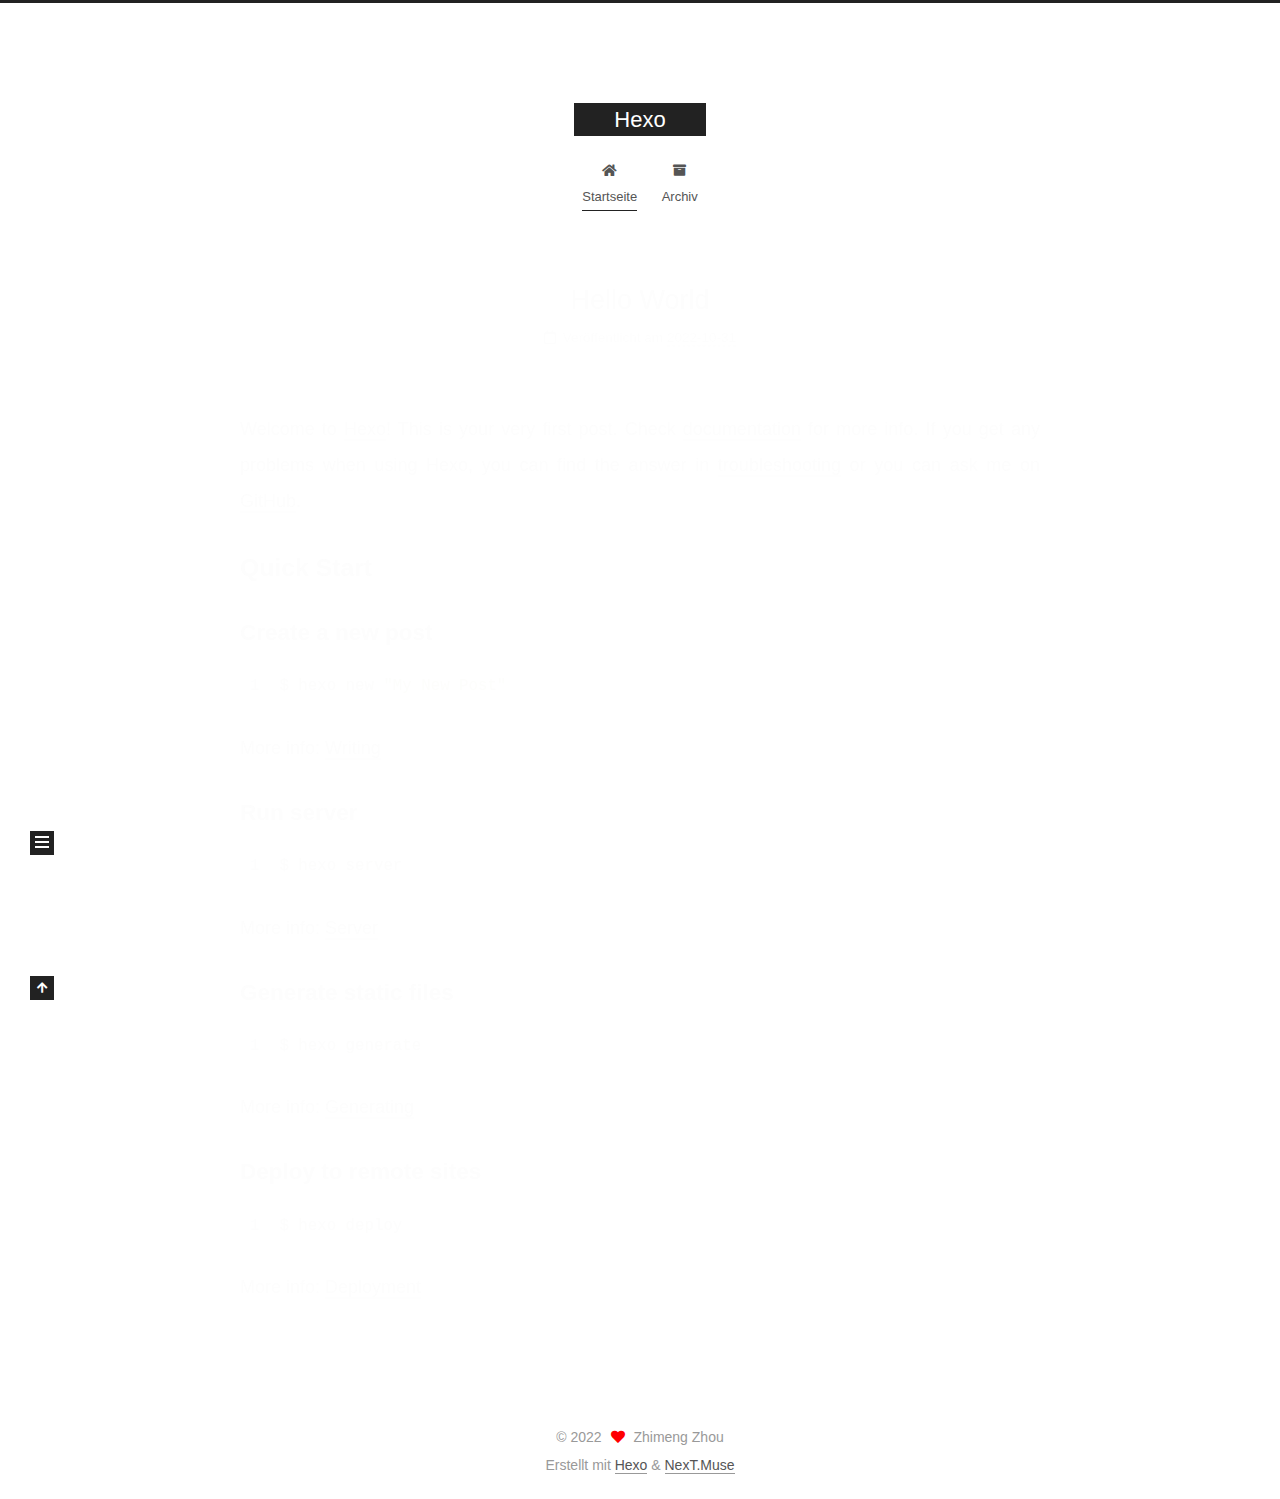
<file: index.html>
<!DOCTYPE html>
<html lang="zh-Hans">
<head>
  <meta charset="UTF-8">
<meta name="viewport" content="width=device-width, initial-scale=1, maximum-scale=2">
<meta name="theme-color" content="#222">
<meta name="generator" content="Hexo 6.3.0">
  <link rel="apple-touch-icon" sizes="180x180" href="/images/apple-touch-icon-next.png">
  <link rel="icon" type="image/png" sizes="32x32" href="/images/favicon-32x32-next.png">
  <link rel="icon" type="image/png" sizes="16x16" href="/images/favicon-16x16-next.png">
  <link rel="mask-icon" href="/images/logo.svg" color="#222">

<link rel="stylesheet" href="/css/main.css">


<link rel="stylesheet" href="/lib/font-awesome/css/all.min.css">

<script id="hexo-configurations">
    var NexT = window.NexT || {};
    var CONFIG = {"hostname":"example.com","root":"/","scheme":"Muse","version":"7.8.0","exturl":false,"sidebar":{"position":"left","display":"post","padding":18,"offset":12,"onmobile":false},"copycode":{"enable":false,"show_result":false,"style":null},"back2top":{"enable":true,"sidebar":false,"scrollpercent":false},"bookmark":{"enable":false,"color":"#222","save":"auto"},"fancybox":false,"mediumzoom":false,"lazyload":false,"pangu":false,"comments":{"style":"tabs","active":null,"storage":true,"lazyload":false,"nav":null},"algolia":{"hits":{"per_page":10},"labels":{"input_placeholder":"Search for Posts","hits_empty":"We didn't find any results for the search: ${query}","hits_stats":"${hits} results found in ${time} ms"}},"localsearch":{"enable":false,"trigger":"auto","top_n_per_article":1,"unescape":false,"preload":false},"motion":{"enable":true,"async":false,"transition":{"post_block":"fadeIn","post_header":"slideDownIn","post_body":"slideDownIn","coll_header":"slideLeftIn","sidebar":"slideUpIn"}}};
  </script>

  <meta property="og:type" content="website">
<meta property="og:title" content="Hexo">
<meta property="og:url" content="http://example.com/index.html">
<meta property="og:site_name" content="Hexo">
<meta property="og:locale">
<meta property="article:author" content="Zhimeng Zhou">
<meta name="twitter:card" content="summary">

<link rel="canonical" href="http://example.com/">


<script id="page-configurations">
  // https://hexo.io/docs/variables.html
  CONFIG.page = {
    sidebar: "",
    isHome : true,
    isPost : false,
    lang   : 'zh-Hans'
  };
</script>

  <title>Hexo</title>
  






  <noscript>
  <style>
  .use-motion .brand,
  .use-motion .menu-item,
  .sidebar-inner,
  .use-motion .post-block,
  .use-motion .pagination,
  .use-motion .comments,
  .use-motion .post-header,
  .use-motion .post-body,
  .use-motion .collection-header { opacity: initial; }

  .use-motion .site-title,
  .use-motion .site-subtitle {
    opacity: initial;
    top: initial;
  }

  .use-motion .logo-line-before i { left: initial; }
  .use-motion .logo-line-after i { right: initial; }
  </style>
</noscript>

</head>

<body itemscope itemtype="http://schema.org/WebPage">
  <div class="container use-motion">
    <div class="headband"></div>

    <header class="header" itemscope itemtype="http://schema.org/WPHeader">
      <div class="header-inner"><div class="site-brand-container">
  <div class="site-nav-toggle">
    <div class="toggle" aria-label="Navigationsleiste an/ausschalten">
      <span class="toggle-line toggle-line-first"></span>
      <span class="toggle-line toggle-line-middle"></span>
      <span class="toggle-line toggle-line-last"></span>
    </div>
  </div>

  <div class="site-meta">

    <a href="/" class="brand" rel="start">
      <span class="logo-line-before"><i></i></span>
      <h1 class="site-title">Hexo</h1>
      <span class="logo-line-after"><i></i></span>
    </a>
  </div>

  <div class="site-nav-right">
    <div class="toggle popup-trigger">
    </div>
  </div>
</div>




<nav class="site-nav">
  <ul id="menu" class="main-menu menu">
        <li class="menu-item menu-item-home">

    <a href="/" rel="section"><i class="fa fa-home fa-fw"></i>Startseite</a>

  </li>
        <li class="menu-item menu-item-archives">

    <a href="/archives/" rel="section"><i class="fa fa-archive fa-fw"></i>Archiv</a>

  </li>
  </ul>
</nav>




</div>
    </header>

    
  <div class="back-to-top">
    <i class="fa fa-arrow-up"></i>
    <span>0%</span>
  </div>


    <main class="main">
      <div class="main-inner">
        <div class="content-wrap">
          

          <div class="content index posts-expand">
            
      
  
  
  <article itemscope itemtype="http://schema.org/Article" class="post-block" lang="zh-Hans">
    <link itemprop="mainEntityOfPage" href="http://example.com/2022/10/31/hello-world/">

    <span hidden itemprop="author" itemscope itemtype="http://schema.org/Person">
      <meta itemprop="image" content="/images/avatar.gif">
      <meta itemprop="name" content="Zhimeng Zhou">
      <meta itemprop="description" content="">
    </span>

    <span hidden itemprop="publisher" itemscope itemtype="http://schema.org/Organization">
      <meta itemprop="name" content="Hexo">
    </span>
      <header class="post-header">
        <h2 class="post-title" itemprop="name headline">
          
            <a href="/2022/10/31/hello-world/" class="post-title-link" itemprop="url">Hello World</a>
        </h2>

        <div class="post-meta">
            <span class="post-meta-item">
              <span class="post-meta-item-icon">
                <i class="far fa-calendar"></i>
              </span>
              <span class="post-meta-item-text">Veröffentlicht am</span>

              <time title="Erstellt: 2022-10-31 16:36:49" itemprop="dateCreated datePublished" datetime="2022-10-31T16:36:49+08:00">2022-10-31</time>
            </span>

          

        </div>
      </header>

    
    
    
    <div class="post-body" itemprop="articleBody">

      
          <p>Welcome to <a target="_blank" rel="noopener" href="https://hexo.io/">Hexo</a>! This is your very first post. Check <a target="_blank" rel="noopener" href="https://hexo.io/docs/">documentation</a> for more info. If you get any problems when using Hexo, you can find the answer in <a target="_blank" rel="noopener" href="https://hexo.io/docs/troubleshooting.html">troubleshooting</a> or you can ask me on <a target="_blank" rel="noopener" href="https://github.com/hexojs/hexo/issues">GitHub</a>.</p>
<h2 id="Quick-Start"><a href="#Quick-Start" class="headerlink" title="Quick Start"></a>Quick Start</h2><h3 id="Create-a-new-post"><a href="#Create-a-new-post" class="headerlink" title="Create a new post"></a>Create a new post</h3><figure class="highlight bash"><table><tr><td class="gutter"><pre><span class="line">1</span><br></pre></td><td class="code"><pre><span class="line">$ hexo new <span class="string">&quot;My New Post&quot;</span></span><br></pre></td></tr></table></figure>

<p>More info: <a target="_blank" rel="noopener" href="https://hexo.io/docs/writing.html">Writing</a></p>
<h3 id="Run-server"><a href="#Run-server" class="headerlink" title="Run server"></a>Run server</h3><figure class="highlight bash"><table><tr><td class="gutter"><pre><span class="line">1</span><br></pre></td><td class="code"><pre><span class="line">$ hexo server</span><br></pre></td></tr></table></figure>

<p>More info: <a target="_blank" rel="noopener" href="https://hexo.io/docs/server.html">Server</a></p>
<h3 id="Generate-static-files"><a href="#Generate-static-files" class="headerlink" title="Generate static files"></a>Generate static files</h3><figure class="highlight bash"><table><tr><td class="gutter"><pre><span class="line">1</span><br></pre></td><td class="code"><pre><span class="line">$ hexo generate</span><br></pre></td></tr></table></figure>

<p>More info: <a target="_blank" rel="noopener" href="https://hexo.io/docs/generating.html">Generating</a></p>
<h3 id="Deploy-to-remote-sites"><a href="#Deploy-to-remote-sites" class="headerlink" title="Deploy to remote sites"></a>Deploy to remote sites</h3><figure class="highlight bash"><table><tr><td class="gutter"><pre><span class="line">1</span><br></pre></td><td class="code"><pre><span class="line">$ hexo deploy</span><br></pre></td></tr></table></figure>

<p>More info: <a target="_blank" rel="noopener" href="https://hexo.io/docs/one-command-deployment.html">Deployment</a></p>

      
    </div>

    
    
    
      <footer class="post-footer">
        <div class="post-eof"></div>
      </footer>
  </article>
  
  
  


  



          </div>
          

<script>
  window.addEventListener('tabs:register', () => {
    let { activeClass } = CONFIG.comments;
    if (CONFIG.comments.storage) {
      activeClass = localStorage.getItem('comments_active') || activeClass;
    }
    if (activeClass) {
      let activeTab = document.querySelector(`a[href="#comment-${activeClass}"]`);
      if (activeTab) {
        activeTab.click();
      }
    }
  });
  if (CONFIG.comments.storage) {
    window.addEventListener('tabs:click', event => {
      if (!event.target.matches('.tabs-comment .tab-content .tab-pane')) return;
      let commentClass = event.target.classList[1];
      localStorage.setItem('comments_active', commentClass);
    });
  }
</script>

        </div>
          
  
  <div class="toggle sidebar-toggle">
    <span class="toggle-line toggle-line-first"></span>
    <span class="toggle-line toggle-line-middle"></span>
    <span class="toggle-line toggle-line-last"></span>
  </div>

  <aside class="sidebar">
    <div class="sidebar-inner">

      <ul class="sidebar-nav motion-element">
        <li class="sidebar-nav-toc">
          Inhaltsverzeichnis
        </li>
        <li class="sidebar-nav-overview">
          Übersicht
        </li>
      </ul>

      <!--noindex-->
      <div class="post-toc-wrap sidebar-panel">
      </div>
      <!--/noindex-->

      <div class="site-overview-wrap sidebar-panel">
        <div class="site-author motion-element" itemprop="author" itemscope itemtype="http://schema.org/Person">
  <p class="site-author-name" itemprop="name">Zhimeng Zhou</p>
  <div class="site-description" itemprop="description"></div>
</div>
<div class="site-state-wrap motion-element">
  <nav class="site-state">
      <div class="site-state-item site-state-posts">
          <a href="/archives/">
        
          <span class="site-state-item-count">1</span>
          <span class="site-state-item-name">Artikel</span>
        </a>
      </div>
  </nav>
</div>



      </div>

    </div>
  </aside>
  <div id="sidebar-dimmer"></div>


      </div>
    </main>

    <footer class="footer">
      <div class="footer-inner">
        

        

<div class="copyright">
  
  &copy; 
  <span itemprop="copyrightYear">2022</span>
  <span class="with-love">
    <i class="fa fa-heart"></i>
  </span>
  <span class="author" itemprop="copyrightHolder">Zhimeng Zhou</span>
</div>
  <div class="powered-by">Erstellt mit  <a href="https://hexo.io/" class="theme-link" rel="noopener" target="_blank">Hexo</a> & <a href="https://muse.theme-next.org/" class="theme-link" rel="noopener" target="_blank">NexT.Muse</a>
  </div>

        








      </div>
    </footer>
  </div>

  
  <script src="/lib/anime.min.js"></script>
  <script src="/lib/velocity/velocity.min.js"></script>
  <script src="/lib/velocity/velocity.ui.min.js"></script>

<script src="/js/utils.js"></script>

<script src="/js/motion.js"></script>


<script src="/js/schemes/muse.js"></script>


<script src="/js/next-boot.js"></script>




  















  

  

</body>
</html>
</file>
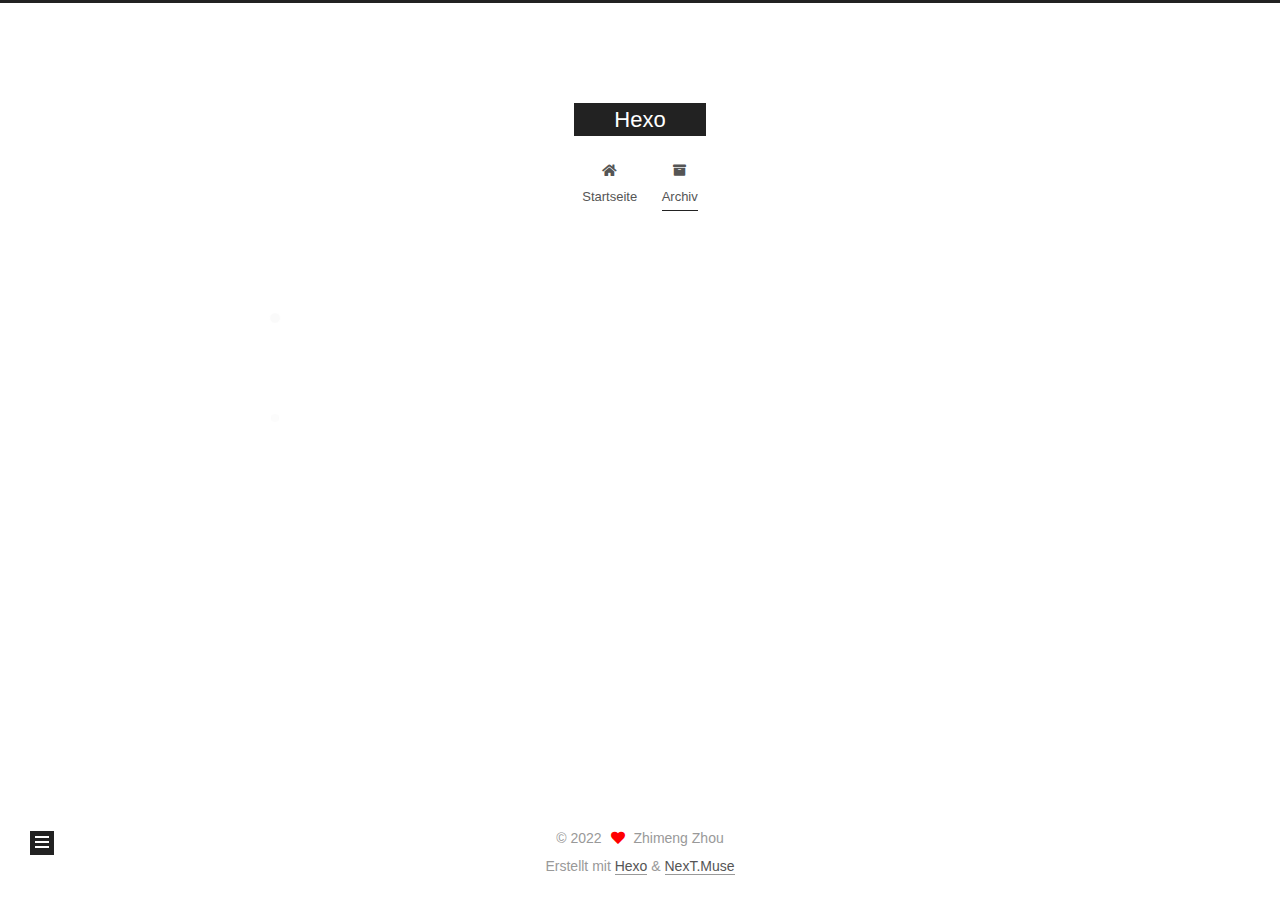
<file: archives/index.html>
<!DOCTYPE html>
<html lang="zh-Hans">
<head>
  <meta charset="UTF-8">
<meta name="viewport" content="width=device-width, initial-scale=1, maximum-scale=2">
<meta name="theme-color" content="#222">
<meta name="generator" content="Hexo 6.3.0">
  <link rel="apple-touch-icon" sizes="180x180" href="/images/apple-touch-icon-next.png">
  <link rel="icon" type="image/png" sizes="32x32" href="/images/favicon-32x32-next.png">
  <link rel="icon" type="image/png" sizes="16x16" href="/images/favicon-16x16-next.png">
  <link rel="mask-icon" href="/images/logo.svg" color="#222">

<link rel="stylesheet" href="/css/main.css">


<link rel="stylesheet" href="/lib/font-awesome/css/all.min.css">

<script id="hexo-configurations">
    var NexT = window.NexT || {};
    var CONFIG = {"hostname":"example.com","root":"/","scheme":"Muse","version":"7.8.0","exturl":false,"sidebar":{"position":"left","display":"post","padding":18,"offset":12,"onmobile":false},"copycode":{"enable":false,"show_result":false,"style":null},"back2top":{"enable":true,"sidebar":false,"scrollpercent":false},"bookmark":{"enable":false,"color":"#222","save":"auto"},"fancybox":false,"mediumzoom":false,"lazyload":false,"pangu":false,"comments":{"style":"tabs","active":null,"storage":true,"lazyload":false,"nav":null},"algolia":{"hits":{"per_page":10},"labels":{"input_placeholder":"Search for Posts","hits_empty":"We didn't find any results for the search: ${query}","hits_stats":"${hits} results found in ${time} ms"}},"localsearch":{"enable":false,"trigger":"auto","top_n_per_article":1,"unescape":false,"preload":false},"motion":{"enable":true,"async":false,"transition":{"post_block":"fadeIn","post_header":"slideDownIn","post_body":"slideDownIn","coll_header":"slideLeftIn","sidebar":"slideUpIn"}}};
  </script>

  <meta property="og:type" content="website">
<meta property="og:title" content="Hexo">
<meta property="og:url" content="http://example.com/archives/index.html">
<meta property="og:site_name" content="Hexo">
<meta property="og:locale">
<meta property="article:author" content="Zhimeng Zhou">
<meta name="twitter:card" content="summary">

<link rel="canonical" href="http://example.com/archives/">


<script id="page-configurations">
  // https://hexo.io/docs/variables.html
  CONFIG.page = {
    sidebar: "",
    isHome : false,
    isPost : false,
    lang   : 'zh-Hans'
  };
</script>

  <title>Archiv | Hexo</title>
  






  <noscript>
  <style>
  .use-motion .brand,
  .use-motion .menu-item,
  .sidebar-inner,
  .use-motion .post-block,
  .use-motion .pagination,
  .use-motion .comments,
  .use-motion .post-header,
  .use-motion .post-body,
  .use-motion .collection-header { opacity: initial; }

  .use-motion .site-title,
  .use-motion .site-subtitle {
    opacity: initial;
    top: initial;
  }

  .use-motion .logo-line-before i { left: initial; }
  .use-motion .logo-line-after i { right: initial; }
  </style>
</noscript>

</head>

<body itemscope itemtype="http://schema.org/WebPage">
  <div class="container use-motion">
    <div class="headband"></div>

    <header class="header" itemscope itemtype="http://schema.org/WPHeader">
      <div class="header-inner"><div class="site-brand-container">
  <div class="site-nav-toggle">
    <div class="toggle" aria-label="Navigationsleiste an/ausschalten">
      <span class="toggle-line toggle-line-first"></span>
      <span class="toggle-line toggle-line-middle"></span>
      <span class="toggle-line toggle-line-last"></span>
    </div>
  </div>

  <div class="site-meta">

    <a href="/" class="brand" rel="start">
      <span class="logo-line-before"><i></i></span>
      <h1 class="site-title">Hexo</h1>
      <span class="logo-line-after"><i></i></span>
    </a>
  </div>

  <div class="site-nav-right">
    <div class="toggle popup-trigger">
    </div>
  </div>
</div>




<nav class="site-nav">
  <ul id="menu" class="main-menu menu">
        <li class="menu-item menu-item-home">

    <a href="/" rel="section"><i class="fa fa-home fa-fw"></i>Startseite</a>

  </li>
        <li class="menu-item menu-item-archives">

    <a href="/archives/" rel="section"><i class="fa fa-archive fa-fw"></i>Archiv</a>

  </li>
  </ul>
</nav>




</div>
    </header>

    
  <div class="back-to-top">
    <i class="fa fa-arrow-up"></i>
    <span>0%</span>
  </div>


    <main class="main">
      <div class="main-inner">
        <div class="content-wrap">
          

          <div class="content archive">
            

  
  
  
  <div class="post-block">
    <div class="posts-collapse">
      <div class="collection-title">
        <span class="collection-header">Öhm..! Ein Artikel. Bleib dran.</span>
      </div>

      
    <div class="collection-year">
      <span class="collection-header">2022</span>
    </div>

  <article itemscope itemtype="http://schema.org/Article">
    <header class="post-header">

      <div class="post-meta">
        <time itemprop="dateCreated"
              datetime="2022-10-31T16:36:49+08:00"
              content="2022-10-31">
          10-31
        </time>
      </div>

      <div class="post-title">
          <a class="post-title-link" href="/2022/10/31/hello-world/" itemprop="url">
            <span itemprop="name">Hello World</span>
          </a>
      </div>

    </header>
  </article>


    </div>
  </div>
  
  
  

  



          </div>
          

<script>
  window.addEventListener('tabs:register', () => {
    let { activeClass } = CONFIG.comments;
    if (CONFIG.comments.storage) {
      activeClass = localStorage.getItem('comments_active') || activeClass;
    }
    if (activeClass) {
      let activeTab = document.querySelector(`a[href="#comment-${activeClass}"]`);
      if (activeTab) {
        activeTab.click();
      }
    }
  });
  if (CONFIG.comments.storage) {
    window.addEventListener('tabs:click', event => {
      if (!event.target.matches('.tabs-comment .tab-content .tab-pane')) return;
      let commentClass = event.target.classList[1];
      localStorage.setItem('comments_active', commentClass);
    });
  }
</script>

        </div>
          
  
  <div class="toggle sidebar-toggle">
    <span class="toggle-line toggle-line-first"></span>
    <span class="toggle-line toggle-line-middle"></span>
    <span class="toggle-line toggle-line-last"></span>
  </div>

  <aside class="sidebar">
    <div class="sidebar-inner">

      <ul class="sidebar-nav motion-element">
        <li class="sidebar-nav-toc">
          Inhaltsverzeichnis
        </li>
        <li class="sidebar-nav-overview">
          Übersicht
        </li>
      </ul>

      <!--noindex-->
      <div class="post-toc-wrap sidebar-panel">
      </div>
      <!--/noindex-->

      <div class="site-overview-wrap sidebar-panel">
        <div class="site-author motion-element" itemprop="author" itemscope itemtype="http://schema.org/Person">
  <p class="site-author-name" itemprop="name">Zhimeng Zhou</p>
  <div class="site-description" itemprop="description"></div>
</div>
<div class="site-state-wrap motion-element">
  <nav class="site-state">
      <div class="site-state-item site-state-posts">
          <a href="/archives/">
        
          <span class="site-state-item-count">1</span>
          <span class="site-state-item-name">Artikel</span>
        </a>
      </div>
  </nav>
</div>



      </div>

    </div>
  </aside>
  <div id="sidebar-dimmer"></div>


      </div>
    </main>

    <footer class="footer">
      <div class="footer-inner">
        

        

<div class="copyright">
  
  &copy; 
  <span itemprop="copyrightYear">2022</span>
  <span class="with-love">
    <i class="fa fa-heart"></i>
  </span>
  <span class="author" itemprop="copyrightHolder">Zhimeng Zhou</span>
</div>
  <div class="powered-by">Erstellt mit  <a href="https://hexo.io/" class="theme-link" rel="noopener" target="_blank">Hexo</a> & <a href="https://muse.theme-next.org/" class="theme-link" rel="noopener" target="_blank">NexT.Muse</a>
  </div>

        








      </div>
    </footer>
  </div>

  
  <script src="/lib/anime.min.js"></script>
  <script src="/lib/velocity/velocity.min.js"></script>
  <script src="/lib/velocity/velocity.ui.min.js"></script>

<script src="/js/utils.js"></script>

<script src="/js/motion.js"></script>


<script src="/js/schemes/muse.js"></script>


<script src="/js/next-boot.js"></script>




  















  

  

</body>
</html>
</file>
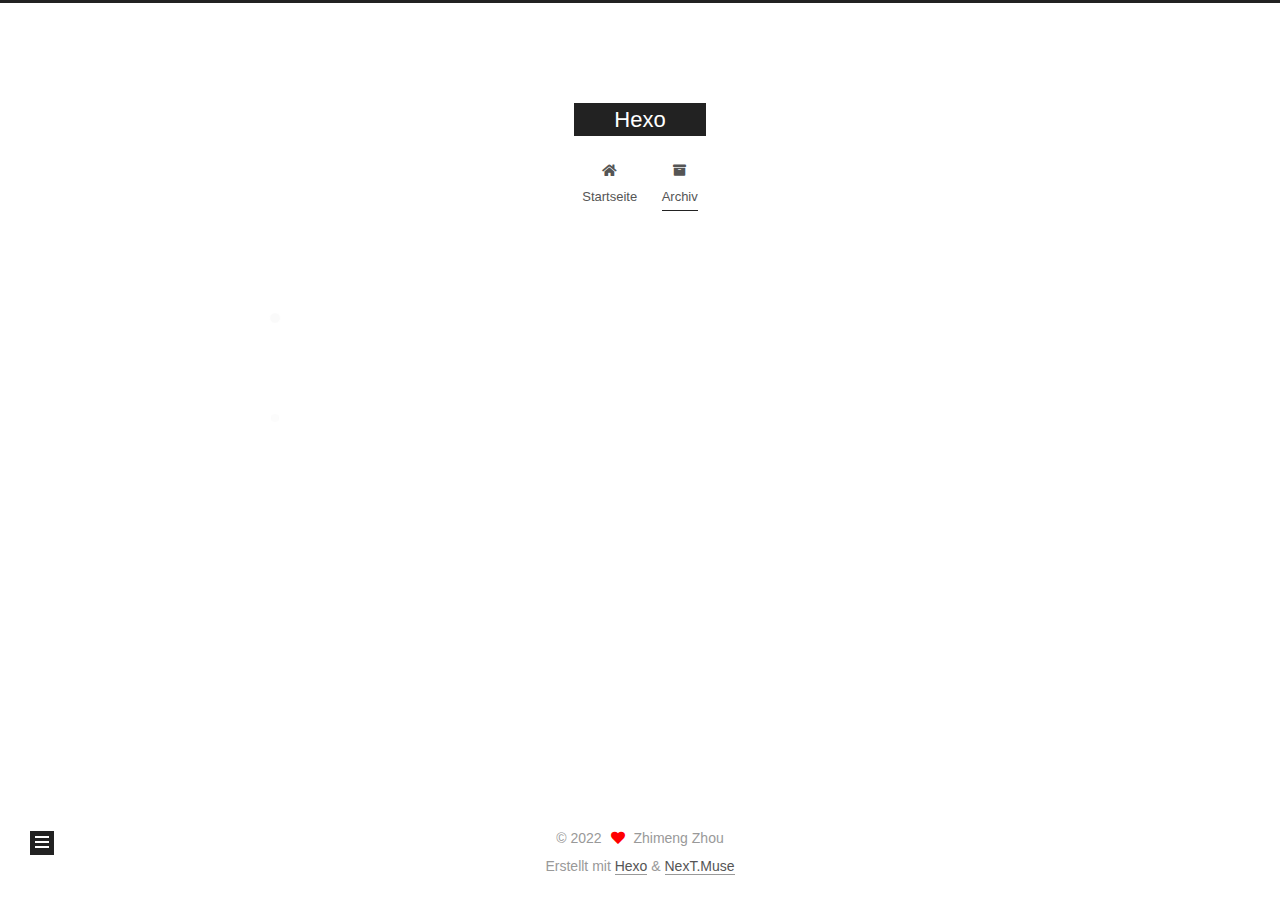
<file: archives/2022/index.html>
<!DOCTYPE html>
<html lang="zh-Hans">
<head>
  <meta charset="UTF-8">
<meta name="viewport" content="width=device-width, initial-scale=1, maximum-scale=2">
<meta name="theme-color" content="#222">
<meta name="generator" content="Hexo 6.3.0">
  <link rel="apple-touch-icon" sizes="180x180" href="/images/apple-touch-icon-next.png">
  <link rel="icon" type="image/png" sizes="32x32" href="/images/favicon-32x32-next.png">
  <link rel="icon" type="image/png" sizes="16x16" href="/images/favicon-16x16-next.png">
  <link rel="mask-icon" href="/images/logo.svg" color="#222">

<link rel="stylesheet" href="/css/main.css">


<link rel="stylesheet" href="/lib/font-awesome/css/all.min.css">

<script id="hexo-configurations">
    var NexT = window.NexT || {};
    var CONFIG = {"hostname":"example.com","root":"/","scheme":"Muse","version":"7.8.0","exturl":false,"sidebar":{"position":"left","display":"post","padding":18,"offset":12,"onmobile":false},"copycode":{"enable":false,"show_result":false,"style":null},"back2top":{"enable":true,"sidebar":false,"scrollpercent":false},"bookmark":{"enable":false,"color":"#222","save":"auto"},"fancybox":false,"mediumzoom":false,"lazyload":false,"pangu":false,"comments":{"style":"tabs","active":null,"storage":true,"lazyload":false,"nav":null},"algolia":{"hits":{"per_page":10},"labels":{"input_placeholder":"Search for Posts","hits_empty":"We didn't find any results for the search: ${query}","hits_stats":"${hits} results found in ${time} ms"}},"localsearch":{"enable":false,"trigger":"auto","top_n_per_article":1,"unescape":false,"preload":false},"motion":{"enable":true,"async":false,"transition":{"post_block":"fadeIn","post_header":"slideDownIn","post_body":"slideDownIn","coll_header":"slideLeftIn","sidebar":"slideUpIn"}}};
  </script>

  <meta property="og:type" content="website">
<meta property="og:title" content="Hexo">
<meta property="og:url" content="http://example.com/archives/2022/index.html">
<meta property="og:site_name" content="Hexo">
<meta property="og:locale">
<meta property="article:author" content="Zhimeng Zhou">
<meta name="twitter:card" content="summary">

<link rel="canonical" href="http://example.com/archives/2022/">


<script id="page-configurations">
  // https://hexo.io/docs/variables.html
  CONFIG.page = {
    sidebar: "",
    isHome : false,
    isPost : false,
    lang   : 'zh-Hans'
  };
</script>

  <title>Archiv | Hexo</title>
  






  <noscript>
  <style>
  .use-motion .brand,
  .use-motion .menu-item,
  .sidebar-inner,
  .use-motion .post-block,
  .use-motion .pagination,
  .use-motion .comments,
  .use-motion .post-header,
  .use-motion .post-body,
  .use-motion .collection-header { opacity: initial; }

  .use-motion .site-title,
  .use-motion .site-subtitle {
    opacity: initial;
    top: initial;
  }

  .use-motion .logo-line-before i { left: initial; }
  .use-motion .logo-line-after i { right: initial; }
  </style>
</noscript>

</head>

<body itemscope itemtype="http://schema.org/WebPage">
  <div class="container use-motion">
    <div class="headband"></div>

    <header class="header" itemscope itemtype="http://schema.org/WPHeader">
      <div class="header-inner"><div class="site-brand-container">
  <div class="site-nav-toggle">
    <div class="toggle" aria-label="Navigationsleiste an/ausschalten">
      <span class="toggle-line toggle-line-first"></span>
      <span class="toggle-line toggle-line-middle"></span>
      <span class="toggle-line toggle-line-last"></span>
    </div>
  </div>

  <div class="site-meta">

    <a href="/" class="brand" rel="start">
      <span class="logo-line-before"><i></i></span>
      <h1 class="site-title">Hexo</h1>
      <span class="logo-line-after"><i></i></span>
    </a>
  </div>

  <div class="site-nav-right">
    <div class="toggle popup-trigger">
    </div>
  </div>
</div>




<nav class="site-nav">
  <ul id="menu" class="main-menu menu">
        <li class="menu-item menu-item-home">

    <a href="/" rel="section"><i class="fa fa-home fa-fw"></i>Startseite</a>

  </li>
        <li class="menu-item menu-item-archives">

    <a href="/archives/" rel="section"><i class="fa fa-archive fa-fw"></i>Archiv</a>

  </li>
  </ul>
</nav>




</div>
    </header>

    
  <div class="back-to-top">
    <i class="fa fa-arrow-up"></i>
    <span>0%</span>
  </div>


    <main class="main">
      <div class="main-inner">
        <div class="content-wrap">
          

          <div class="content archive">
            

  
  
  
  <div class="post-block">
    <div class="posts-collapse">
      <div class="collection-title">
        <span class="collection-header">Öhm..! Ein Artikel. Bleib dran.</span>
      </div>

      
    <div class="collection-year">
      <span class="collection-header">2022</span>
    </div>

  <article itemscope itemtype="http://schema.org/Article">
    <header class="post-header">

      <div class="post-meta">
        <time itemprop="dateCreated"
              datetime="2022-10-31T16:36:49+08:00"
              content="2022-10-31">
          10-31
        </time>
      </div>

      <div class="post-title">
          <a class="post-title-link" href="/2022/10/31/hello-world/" itemprop="url">
            <span itemprop="name">Hello World</span>
          </a>
      </div>

    </header>
  </article>


    </div>
  </div>
  
  
  

  



          </div>
          

<script>
  window.addEventListener('tabs:register', () => {
    let { activeClass } = CONFIG.comments;
    if (CONFIG.comments.storage) {
      activeClass = localStorage.getItem('comments_active') || activeClass;
    }
    if (activeClass) {
      let activeTab = document.querySelector(`a[href="#comment-${activeClass}"]`);
      if (activeTab) {
        activeTab.click();
      }
    }
  });
  if (CONFIG.comments.storage) {
    window.addEventListener('tabs:click', event => {
      if (!event.target.matches('.tabs-comment .tab-content .tab-pane')) return;
      let commentClass = event.target.classList[1];
      localStorage.setItem('comments_active', commentClass);
    });
  }
</script>

        </div>
          
  
  <div class="toggle sidebar-toggle">
    <span class="toggle-line toggle-line-first"></span>
    <span class="toggle-line toggle-line-middle"></span>
    <span class="toggle-line toggle-line-last"></span>
  </div>

  <aside class="sidebar">
    <div class="sidebar-inner">

      <ul class="sidebar-nav motion-element">
        <li class="sidebar-nav-toc">
          Inhaltsverzeichnis
        </li>
        <li class="sidebar-nav-overview">
          Übersicht
        </li>
      </ul>

      <!--noindex-->
      <div class="post-toc-wrap sidebar-panel">
      </div>
      <!--/noindex-->

      <div class="site-overview-wrap sidebar-panel">
        <div class="site-author motion-element" itemprop="author" itemscope itemtype="http://schema.org/Person">
  <p class="site-author-name" itemprop="name">Zhimeng Zhou</p>
  <div class="site-description" itemprop="description"></div>
</div>
<div class="site-state-wrap motion-element">
  <nav class="site-state">
      <div class="site-state-item site-state-posts">
          <a href="/archives/">
        
          <span class="site-state-item-count">1</span>
          <span class="site-state-item-name">Artikel</span>
        </a>
      </div>
  </nav>
</div>



      </div>

    </div>
  </aside>
  <div id="sidebar-dimmer"></div>


      </div>
    </main>

    <footer class="footer">
      <div class="footer-inner">
        

        

<div class="copyright">
  
  &copy; 
  <span itemprop="copyrightYear">2022</span>
  <span class="with-love">
    <i class="fa fa-heart"></i>
  </span>
  <span class="author" itemprop="copyrightHolder">Zhimeng Zhou</span>
</div>
  <div class="powered-by">Erstellt mit  <a href="https://hexo.io/" class="theme-link" rel="noopener" target="_blank">Hexo</a> & <a href="https://muse.theme-next.org/" class="theme-link" rel="noopener" target="_blank">NexT.Muse</a>
  </div>

        








      </div>
    </footer>
  </div>

  
  <script src="/lib/anime.min.js"></script>
  <script src="/lib/velocity/velocity.min.js"></script>
  <script src="/lib/velocity/velocity.ui.min.js"></script>

<script src="/js/utils.js"></script>

<script src="/js/motion.js"></script>


<script src="/js/schemes/muse.js"></script>


<script src="/js/next-boot.js"></script>




  















  

  

</body>
</html>
</file>
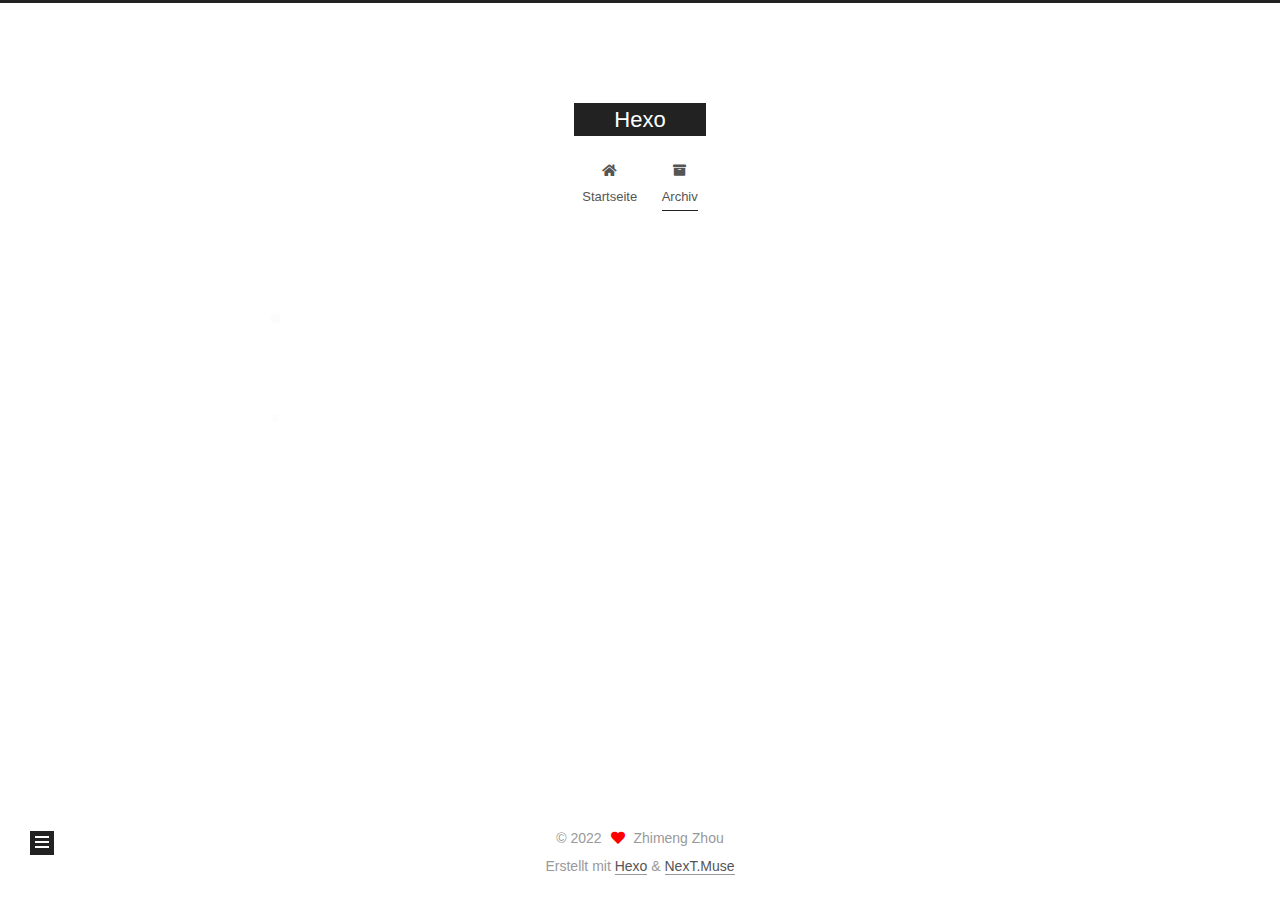
<file: archives/2022/10/index.html>
<!DOCTYPE html>
<html lang="zh-Hans">
<head>
  <meta charset="UTF-8">
<meta name="viewport" content="width=device-width, initial-scale=1, maximum-scale=2">
<meta name="theme-color" content="#222">
<meta name="generator" content="Hexo 6.3.0">
  <link rel="apple-touch-icon" sizes="180x180" href="/images/apple-touch-icon-next.png">
  <link rel="icon" type="image/png" sizes="32x32" href="/images/favicon-32x32-next.png">
  <link rel="icon" type="image/png" sizes="16x16" href="/images/favicon-16x16-next.png">
  <link rel="mask-icon" href="/images/logo.svg" color="#222">

<link rel="stylesheet" href="/css/main.css">


<link rel="stylesheet" href="/lib/font-awesome/css/all.min.css">

<script id="hexo-configurations">
    var NexT = window.NexT || {};
    var CONFIG = {"hostname":"example.com","root":"/","scheme":"Muse","version":"7.8.0","exturl":false,"sidebar":{"position":"left","display":"post","padding":18,"offset":12,"onmobile":false},"copycode":{"enable":false,"show_result":false,"style":null},"back2top":{"enable":true,"sidebar":false,"scrollpercent":false},"bookmark":{"enable":false,"color":"#222","save":"auto"},"fancybox":false,"mediumzoom":false,"lazyload":false,"pangu":false,"comments":{"style":"tabs","active":null,"storage":true,"lazyload":false,"nav":null},"algolia":{"hits":{"per_page":10},"labels":{"input_placeholder":"Search for Posts","hits_empty":"We didn't find any results for the search: ${query}","hits_stats":"${hits} results found in ${time} ms"}},"localsearch":{"enable":false,"trigger":"auto","top_n_per_article":1,"unescape":false,"preload":false},"motion":{"enable":true,"async":false,"transition":{"post_block":"fadeIn","post_header":"slideDownIn","post_body":"slideDownIn","coll_header":"slideLeftIn","sidebar":"slideUpIn"}}};
  </script>

  <meta property="og:type" content="website">
<meta property="og:title" content="Hexo">
<meta property="og:url" content="http://example.com/archives/2022/10/index.html">
<meta property="og:site_name" content="Hexo">
<meta property="og:locale">
<meta property="article:author" content="Zhimeng Zhou">
<meta name="twitter:card" content="summary">

<link rel="canonical" href="http://example.com/archives/2022/10/">


<script id="page-configurations">
  // https://hexo.io/docs/variables.html
  CONFIG.page = {
    sidebar: "",
    isHome : false,
    isPost : false,
    lang   : 'zh-Hans'
  };
</script>

  <title>Archiv | Hexo</title>
  






  <noscript>
  <style>
  .use-motion .brand,
  .use-motion .menu-item,
  .sidebar-inner,
  .use-motion .post-block,
  .use-motion .pagination,
  .use-motion .comments,
  .use-motion .post-header,
  .use-motion .post-body,
  .use-motion .collection-header { opacity: initial; }

  .use-motion .site-title,
  .use-motion .site-subtitle {
    opacity: initial;
    top: initial;
  }

  .use-motion .logo-line-before i { left: initial; }
  .use-motion .logo-line-after i { right: initial; }
  </style>
</noscript>

</head>

<body itemscope itemtype="http://schema.org/WebPage">
  <div class="container use-motion">
    <div class="headband"></div>

    <header class="header" itemscope itemtype="http://schema.org/WPHeader">
      <div class="header-inner"><div class="site-brand-container">
  <div class="site-nav-toggle">
    <div class="toggle" aria-label="Navigationsleiste an/ausschalten">
      <span class="toggle-line toggle-line-first"></span>
      <span class="toggle-line toggle-line-middle"></span>
      <span class="toggle-line toggle-line-last"></span>
    </div>
  </div>

  <div class="site-meta">

    <a href="/" class="brand" rel="start">
      <span class="logo-line-before"><i></i></span>
      <h1 class="site-title">Hexo</h1>
      <span class="logo-line-after"><i></i></span>
    </a>
  </div>

  <div class="site-nav-right">
    <div class="toggle popup-trigger">
    </div>
  </div>
</div>




<nav class="site-nav">
  <ul id="menu" class="main-menu menu">
        <li class="menu-item menu-item-home">

    <a href="/" rel="section"><i class="fa fa-home fa-fw"></i>Startseite</a>

  </li>
        <li class="menu-item menu-item-archives">

    <a href="/archives/" rel="section"><i class="fa fa-archive fa-fw"></i>Archiv</a>

  </li>
  </ul>
</nav>




</div>
    </header>

    
  <div class="back-to-top">
    <i class="fa fa-arrow-up"></i>
    <span>0%</span>
  </div>


    <main class="main">
      <div class="main-inner">
        <div class="content-wrap">
          

          <div class="content archive">
            

  
  
  
  <div class="post-block">
    <div class="posts-collapse">
      <div class="collection-title">
        <span class="collection-header">Öhm..! Ein Artikel. Bleib dran.</span>
      </div>

      
    <div class="collection-year">
      <span class="collection-header">2022</span>
    </div>

  <article itemscope itemtype="http://schema.org/Article">
    <header class="post-header">

      <div class="post-meta">
        <time itemprop="dateCreated"
              datetime="2022-10-31T16:36:49+08:00"
              content="2022-10-31">
          10-31
        </time>
      </div>

      <div class="post-title">
          <a class="post-title-link" href="/2022/10/31/hello-world/" itemprop="url">
            <span itemprop="name">Hello World</span>
          </a>
      </div>

    </header>
  </article>


    </div>
  </div>
  
  
  

  



          </div>
          

<script>
  window.addEventListener('tabs:register', () => {
    let { activeClass } = CONFIG.comments;
    if (CONFIG.comments.storage) {
      activeClass = localStorage.getItem('comments_active') || activeClass;
    }
    if (activeClass) {
      let activeTab = document.querySelector(`a[href="#comment-${activeClass}"]`);
      if (activeTab) {
        activeTab.click();
      }
    }
  });
  if (CONFIG.comments.storage) {
    window.addEventListener('tabs:click', event => {
      if (!event.target.matches('.tabs-comment .tab-content .tab-pane')) return;
      let commentClass = event.target.classList[1];
      localStorage.setItem('comments_active', commentClass);
    });
  }
</script>

        </div>
          
  
  <div class="toggle sidebar-toggle">
    <span class="toggle-line toggle-line-first"></span>
    <span class="toggle-line toggle-line-middle"></span>
    <span class="toggle-line toggle-line-last"></span>
  </div>

  <aside class="sidebar">
    <div class="sidebar-inner">

      <ul class="sidebar-nav motion-element">
        <li class="sidebar-nav-toc">
          Inhaltsverzeichnis
        </li>
        <li class="sidebar-nav-overview">
          Übersicht
        </li>
      </ul>

      <!--noindex-->
      <div class="post-toc-wrap sidebar-panel">
      </div>
      <!--/noindex-->

      <div class="site-overview-wrap sidebar-panel">
        <div class="site-author motion-element" itemprop="author" itemscope itemtype="http://schema.org/Person">
  <p class="site-author-name" itemprop="name">Zhimeng Zhou</p>
  <div class="site-description" itemprop="description"></div>
</div>
<div class="site-state-wrap motion-element">
  <nav class="site-state">
      <div class="site-state-item site-state-posts">
          <a href="/archives/">
        
          <span class="site-state-item-count">1</span>
          <span class="site-state-item-name">Artikel</span>
        </a>
      </div>
  </nav>
</div>



      </div>

    </div>
  </aside>
  <div id="sidebar-dimmer"></div>


      </div>
    </main>

    <footer class="footer">
      <div class="footer-inner">
        

        

<div class="copyright">
  
  &copy; 
  <span itemprop="copyrightYear">2022</span>
  <span class="with-love">
    <i class="fa fa-heart"></i>
  </span>
  <span class="author" itemprop="copyrightHolder">Zhimeng Zhou</span>
</div>
  <div class="powered-by">Erstellt mit  <a href="https://hexo.io/" class="theme-link" rel="noopener" target="_blank">Hexo</a> & <a href="https://muse.theme-next.org/" class="theme-link" rel="noopener" target="_blank">NexT.Muse</a>
  </div>

        








      </div>
    </footer>
  </div>

  
  <script src="/lib/anime.min.js"></script>
  <script src="/lib/velocity/velocity.min.js"></script>
  <script src="/lib/velocity/velocity.ui.min.js"></script>

<script src="/js/utils.js"></script>

<script src="/js/motion.js"></script>


<script src="/js/schemes/muse.js"></script>


<script src="/js/next-boot.js"></script>




  















  

  

</body>
</html>
</file>
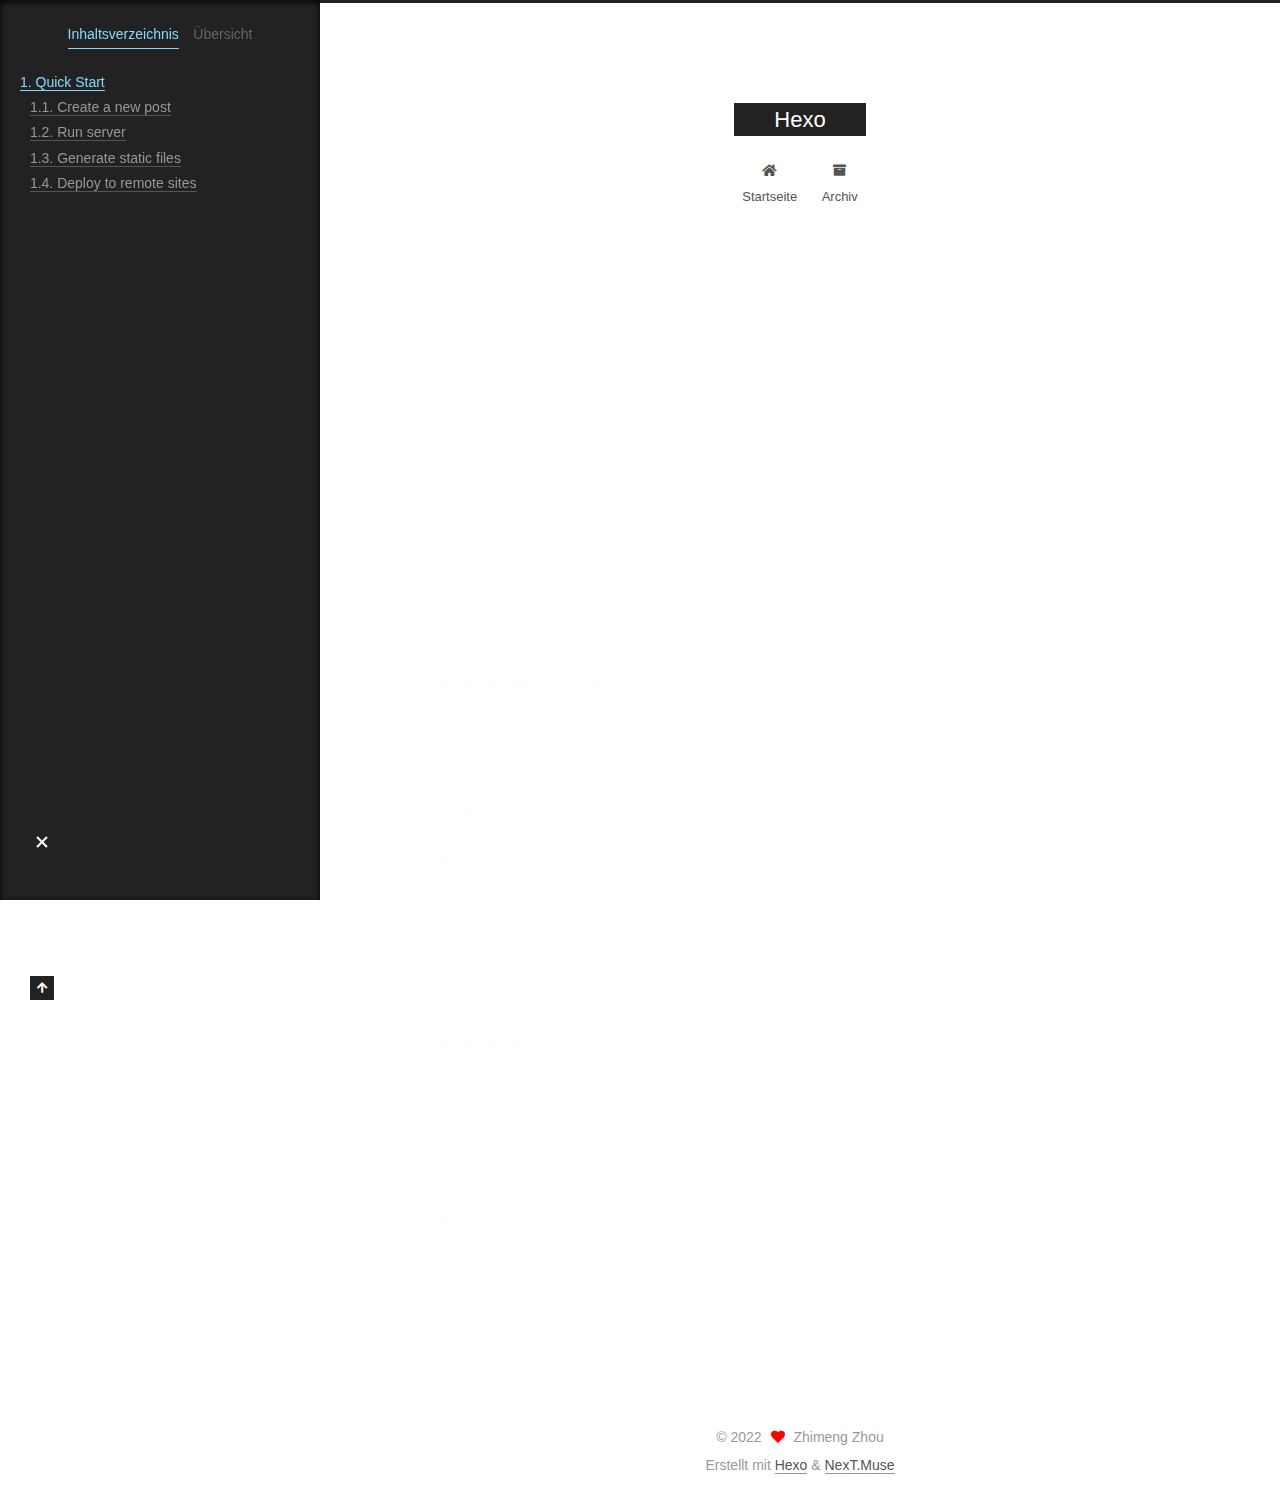
<file: 2022/10/31/hello-world/index.html>
<!DOCTYPE html>
<html lang="zh-Hans">
<head>
  <meta charset="UTF-8">
<meta name="viewport" content="width=device-width, initial-scale=1, maximum-scale=2">
<meta name="theme-color" content="#222">
<meta name="generator" content="Hexo 6.3.0">
  <link rel="apple-touch-icon" sizes="180x180" href="/images/apple-touch-icon-next.png">
  <link rel="icon" type="image/png" sizes="32x32" href="/images/favicon-32x32-next.png">
  <link rel="icon" type="image/png" sizes="16x16" href="/images/favicon-16x16-next.png">
  <link rel="mask-icon" href="/images/logo.svg" color="#222">

<link rel="stylesheet" href="/css/main.css">


<link rel="stylesheet" href="/lib/font-awesome/css/all.min.css">

<script id="hexo-configurations">
    var NexT = window.NexT || {};
    var CONFIG = {"hostname":"example.com","root":"/","scheme":"Muse","version":"7.8.0","exturl":false,"sidebar":{"position":"left","display":"post","padding":18,"offset":12,"onmobile":false},"copycode":{"enable":false,"show_result":false,"style":null},"back2top":{"enable":true,"sidebar":false,"scrollpercent":false},"bookmark":{"enable":false,"color":"#222","save":"auto"},"fancybox":false,"mediumzoom":false,"lazyload":false,"pangu":false,"comments":{"style":"tabs","active":null,"storage":true,"lazyload":false,"nav":null},"algolia":{"hits":{"per_page":10},"labels":{"input_placeholder":"Search for Posts","hits_empty":"We didn't find any results for the search: ${query}","hits_stats":"${hits} results found in ${time} ms"}},"localsearch":{"enable":false,"trigger":"auto","top_n_per_article":1,"unescape":false,"preload":false},"motion":{"enable":true,"async":false,"transition":{"post_block":"fadeIn","post_header":"slideDownIn","post_body":"slideDownIn","coll_header":"slideLeftIn","sidebar":"slideUpIn"}}};
  </script>

  <meta name="description" content="Welcome to Hexo! This is your very first post. Check documentation for more info. If you get any problems when using Hexo, you can find the answer in troubleshooting or you can ask me on GitHub. Quick">
<meta property="og:type" content="article">
<meta property="og:title" content="Hello World">
<meta property="og:url" content="http://example.com/2022/10/31/hello-world/index.html">
<meta property="og:site_name" content="Hexo">
<meta property="og:description" content="Welcome to Hexo! This is your very first post. Check documentation for more info. If you get any problems when using Hexo, you can find the answer in troubleshooting or you can ask me on GitHub. Quick">
<meta property="og:locale">
<meta property="article:published_time" content="2022-10-31T08:36:49.553Z">
<meta property="article:modified_time" content="2022-10-31T08:36:49.553Z">
<meta property="article:author" content="Zhimeng Zhou">
<meta name="twitter:card" content="summary">

<link rel="canonical" href="http://example.com/2022/10/31/hello-world/">


<script id="page-configurations">
  // https://hexo.io/docs/variables.html
  CONFIG.page = {
    sidebar: "",
    isHome : false,
    isPost : true,
    lang   : 'zh-Hans'
  };
</script>

  <title>Hello World | Hexo</title>
  






  <noscript>
  <style>
  .use-motion .brand,
  .use-motion .menu-item,
  .sidebar-inner,
  .use-motion .post-block,
  .use-motion .pagination,
  .use-motion .comments,
  .use-motion .post-header,
  .use-motion .post-body,
  .use-motion .collection-header { opacity: initial; }

  .use-motion .site-title,
  .use-motion .site-subtitle {
    opacity: initial;
    top: initial;
  }

  .use-motion .logo-line-before i { left: initial; }
  .use-motion .logo-line-after i { right: initial; }
  </style>
</noscript>

</head>

<body itemscope itemtype="http://schema.org/WebPage">
  <div class="container use-motion">
    <div class="headband"></div>

    <header class="header" itemscope itemtype="http://schema.org/WPHeader">
      <div class="header-inner"><div class="site-brand-container">
  <div class="site-nav-toggle">
    <div class="toggle" aria-label="Navigationsleiste an/ausschalten">
      <span class="toggle-line toggle-line-first"></span>
      <span class="toggle-line toggle-line-middle"></span>
      <span class="toggle-line toggle-line-last"></span>
    </div>
  </div>

  <div class="site-meta">

    <a href="/" class="brand" rel="start">
      <span class="logo-line-before"><i></i></span>
      <h1 class="site-title">Hexo</h1>
      <span class="logo-line-after"><i></i></span>
    </a>
  </div>

  <div class="site-nav-right">
    <div class="toggle popup-trigger">
    </div>
  </div>
</div>




<nav class="site-nav">
  <ul id="menu" class="main-menu menu">
        <li class="menu-item menu-item-home">

    <a href="/" rel="section"><i class="fa fa-home fa-fw"></i>Startseite</a>

  </li>
        <li class="menu-item menu-item-archives">

    <a href="/archives/" rel="section"><i class="fa fa-archive fa-fw"></i>Archiv</a>

  </li>
  </ul>
</nav>




</div>
    </header>

    
  <div class="back-to-top">
    <i class="fa fa-arrow-up"></i>
    <span>0%</span>
  </div>


    <main class="main">
      <div class="main-inner">
        <div class="content-wrap">
          

          <div class="content post posts-expand">
            

    
  
  
  <article itemscope itemtype="http://schema.org/Article" class="post-block" lang="zh-Hans">
    <link itemprop="mainEntityOfPage" href="http://example.com/2022/10/31/hello-world/">

    <span hidden itemprop="author" itemscope itemtype="http://schema.org/Person">
      <meta itemprop="image" content="/images/avatar.gif">
      <meta itemprop="name" content="Zhimeng Zhou">
      <meta itemprop="description" content="">
    </span>

    <span hidden itemprop="publisher" itemscope itemtype="http://schema.org/Organization">
      <meta itemprop="name" content="Hexo">
    </span>
      <header class="post-header">
        <h1 class="post-title" itemprop="name headline">
          Hello World
        </h1>

        <div class="post-meta">
            <span class="post-meta-item">
              <span class="post-meta-item-icon">
                <i class="far fa-calendar"></i>
              </span>
              <span class="post-meta-item-text">Veröffentlicht am</span>

              <time title="Erstellt: 2022-10-31 16:36:49" itemprop="dateCreated datePublished" datetime="2022-10-31T16:36:49+08:00">2022-10-31</time>
            </span>

          

        </div>
      </header>

    
    
    
    <div class="post-body" itemprop="articleBody">

      
        <p>Welcome to <a target="_blank" rel="noopener" href="https://hexo.io/">Hexo</a>! This is your very first post. Check <a target="_blank" rel="noopener" href="https://hexo.io/docs/">documentation</a> for more info. If you get any problems when using Hexo, you can find the answer in <a target="_blank" rel="noopener" href="https://hexo.io/docs/troubleshooting.html">troubleshooting</a> or you can ask me on <a target="_blank" rel="noopener" href="https://github.com/hexojs/hexo/issues">GitHub</a>.</p>
<h2 id="Quick-Start"><a href="#Quick-Start" class="headerlink" title="Quick Start"></a>Quick Start</h2><h3 id="Create-a-new-post"><a href="#Create-a-new-post" class="headerlink" title="Create a new post"></a>Create a new post</h3><figure class="highlight bash"><table><tr><td class="gutter"><pre><span class="line">1</span><br></pre></td><td class="code"><pre><span class="line">$ hexo new <span class="string">&quot;My New Post&quot;</span></span><br></pre></td></tr></table></figure>

<p>More info: <a target="_blank" rel="noopener" href="https://hexo.io/docs/writing.html">Writing</a></p>
<h3 id="Run-server"><a href="#Run-server" class="headerlink" title="Run server"></a>Run server</h3><figure class="highlight bash"><table><tr><td class="gutter"><pre><span class="line">1</span><br></pre></td><td class="code"><pre><span class="line">$ hexo server</span><br></pre></td></tr></table></figure>

<p>More info: <a target="_blank" rel="noopener" href="https://hexo.io/docs/server.html">Server</a></p>
<h3 id="Generate-static-files"><a href="#Generate-static-files" class="headerlink" title="Generate static files"></a>Generate static files</h3><figure class="highlight bash"><table><tr><td class="gutter"><pre><span class="line">1</span><br></pre></td><td class="code"><pre><span class="line">$ hexo generate</span><br></pre></td></tr></table></figure>

<p>More info: <a target="_blank" rel="noopener" href="https://hexo.io/docs/generating.html">Generating</a></p>
<h3 id="Deploy-to-remote-sites"><a href="#Deploy-to-remote-sites" class="headerlink" title="Deploy to remote sites"></a>Deploy to remote sites</h3><figure class="highlight bash"><table><tr><td class="gutter"><pre><span class="line">1</span><br></pre></td><td class="code"><pre><span class="line">$ hexo deploy</span><br></pre></td></tr></table></figure>

<p>More info: <a target="_blank" rel="noopener" href="https://hexo.io/docs/one-command-deployment.html">Deployment</a></p>

    </div>

    
    
    

      <footer class="post-footer">

        


        
      </footer>
    
  </article>
  
  
  



          </div>
          

<script>
  window.addEventListener('tabs:register', () => {
    let { activeClass } = CONFIG.comments;
    if (CONFIG.comments.storage) {
      activeClass = localStorage.getItem('comments_active') || activeClass;
    }
    if (activeClass) {
      let activeTab = document.querySelector(`a[href="#comment-${activeClass}"]`);
      if (activeTab) {
        activeTab.click();
      }
    }
  });
  if (CONFIG.comments.storage) {
    window.addEventListener('tabs:click', event => {
      if (!event.target.matches('.tabs-comment .tab-content .tab-pane')) return;
      let commentClass = event.target.classList[1];
      localStorage.setItem('comments_active', commentClass);
    });
  }
</script>

        </div>
          
  
  <div class="toggle sidebar-toggle">
    <span class="toggle-line toggle-line-first"></span>
    <span class="toggle-line toggle-line-middle"></span>
    <span class="toggle-line toggle-line-last"></span>
  </div>

  <aside class="sidebar">
    <div class="sidebar-inner">

      <ul class="sidebar-nav motion-element">
        <li class="sidebar-nav-toc">
          Inhaltsverzeichnis
        </li>
        <li class="sidebar-nav-overview">
          Übersicht
        </li>
      </ul>

      <!--noindex-->
      <div class="post-toc-wrap sidebar-panel">
          <div class="post-toc motion-element"><ol class="nav"><li class="nav-item nav-level-2"><a class="nav-link" href="#Quick-Start"><span class="nav-number">1.</span> <span class="nav-text">Quick Start</span></a><ol class="nav-child"><li class="nav-item nav-level-3"><a class="nav-link" href="#Create-a-new-post"><span class="nav-number">1.1.</span> <span class="nav-text">Create a new post</span></a></li><li class="nav-item nav-level-3"><a class="nav-link" href="#Run-server"><span class="nav-number">1.2.</span> <span class="nav-text">Run server</span></a></li><li class="nav-item nav-level-3"><a class="nav-link" href="#Generate-static-files"><span class="nav-number">1.3.</span> <span class="nav-text">Generate static files</span></a></li><li class="nav-item nav-level-3"><a class="nav-link" href="#Deploy-to-remote-sites"><span class="nav-number">1.4.</span> <span class="nav-text">Deploy to remote sites</span></a></li></ol></li></ol></div>
      </div>
      <!--/noindex-->

      <div class="site-overview-wrap sidebar-panel">
        <div class="site-author motion-element" itemprop="author" itemscope itemtype="http://schema.org/Person">
  <p class="site-author-name" itemprop="name">Zhimeng Zhou</p>
  <div class="site-description" itemprop="description"></div>
</div>
<div class="site-state-wrap motion-element">
  <nav class="site-state">
      <div class="site-state-item site-state-posts">
          <a href="/archives/">
        
          <span class="site-state-item-count">1</span>
          <span class="site-state-item-name">Artikel</span>
        </a>
      </div>
  </nav>
</div>



      </div>

    </div>
  </aside>
  <div id="sidebar-dimmer"></div>


      </div>
    </main>

    <footer class="footer">
      <div class="footer-inner">
        

        

<div class="copyright">
  
  &copy; 
  <span itemprop="copyrightYear">2022</span>
  <span class="with-love">
    <i class="fa fa-heart"></i>
  </span>
  <span class="author" itemprop="copyrightHolder">Zhimeng Zhou</span>
</div>
  <div class="powered-by">Erstellt mit  <a href="https://hexo.io/" class="theme-link" rel="noopener" target="_blank">Hexo</a> & <a href="https://muse.theme-next.org/" class="theme-link" rel="noopener" target="_blank">NexT.Muse</a>
  </div>

        








      </div>
    </footer>
  </div>

  
  <script src="/lib/anime.min.js"></script>
  <script src="/lib/velocity/velocity.min.js"></script>
  <script src="/lib/velocity/velocity.ui.min.js"></script>

<script src="/js/utils.js"></script>

<script src="/js/motion.js"></script>


<script src="/js/schemes/muse.js"></script>


<script src="/js/next-boot.js"></script>




  















  

  

</body>
</html>
</file>
<file: css/main.css>
:root {
  --body-bg-color: #fff;
  --content-bg-color: #fff;
  --card-bg-color: #f5f5f5;
  --text-color: #555;
  --blockquote-color: #666;
  --link-color: #555;
  --link-hover-color: #222;
  --brand-color: #fff;
  --brand-hover-color: #fff;
  --table-row-odd-bg-color: #f9f9f9;
  --table-row-hover-bg-color: #f5f5f5;
  --menu-item-bg-color: #f5f5f5;
  --btn-default-bg: #222;
  --btn-default-color: #fff;
  --btn-default-border-color: #222;
  --btn-default-hover-bg: #fff;
  --btn-default-hover-color: #222;
  --btn-default-hover-border-color: #222;
}
html {
  line-height: 1.15; /* 1 */
  -webkit-text-size-adjust: 100%; /* 2 */
}
body {
  margin: 0;
}
main {
  display: block;
}
h1 {
  font-size: 2em;
  margin: 0.67em 0;
}
hr {
  box-sizing: content-box; /* 1 */
  height: 0; /* 1 */
  overflow: visible; /* 2 */
}
pre {
  font-family: monospace, monospace; /* 1 */
  font-size: 1em; /* 2 */
}
a {
  background: transparent;
}
abbr[title] {
  border-bottom: none; /* 1 */
  text-decoration: underline; /* 2 */
  text-decoration: underline dotted; /* 2 */
}
b,
strong {
  font-weight: bolder;
}
code,
kbd,
samp {
  font-family: monospace, monospace; /* 1 */
  font-size: 1em; /* 2 */
}
small {
  font-size: 80%;
}
sub,
sup {
  font-size: 75%;
  line-height: 0;
  position: relative;
  vertical-align: baseline;
}
sub {
  bottom: -0.25em;
}
sup {
  top: -0.5em;
}
img {
  border-style: none;
}
button,
input,
optgroup,
select,
textarea {
  font-family: inherit; /* 1 */
  font-size: 100%; /* 1 */
  line-height: 1.15; /* 1 */
  margin: 0; /* 2 */
}
button,
input {
/* 1 */
  overflow: visible;
}
button,
select {
/* 1 */
  text-transform: none;
}
button,
[type='button'],
[type='reset'],
[type='submit'] {
  -webkit-appearance: button;
}
button::-moz-focus-inner,
[type='button']::-moz-focus-inner,
[type='reset']::-moz-focus-inner,
[type='submit']::-moz-focus-inner {
  border-style: none;
  padding: 0;
}
button:-moz-focusring,
[type='button']:-moz-focusring,
[type='reset']:-moz-focusring,
[type='submit']:-moz-focusring {
  outline: 1px dotted ButtonText;
}
fieldset {
  padding: 0.35em 0.75em 0.625em;
}
legend {
  box-sizing: border-box; /* 1 */
  color: inherit; /* 2 */
  display: table; /* 1 */
  max-width: 100%; /* 1 */
  padding: 0; /* 3 */
  white-space: normal; /* 1 */
}
progress {
  vertical-align: baseline;
}
textarea {
  overflow: auto;
}
[type='checkbox'],
[type='radio'] {
  box-sizing: border-box; /* 1 */
  padding: 0; /* 2 */
}
[type='number']::-webkit-inner-spin-button,
[type='number']::-webkit-outer-spin-button {
  height: auto;
}
[type='search'] {
  outline-offset: -2px; /* 2 */
  -webkit-appearance: textfield; /* 1 */
}
[type='search']::-webkit-search-decoration {
  -webkit-appearance: none;
}
::-webkit-file-upload-button {
  font: inherit; /* 2 */
  -webkit-appearance: button; /* 1 */
}
details {
  display: block;
}
summary {
  display: list-item;
}
template {
  display: none;
}
[hidden] {
  display: none;
}
::selection {
  background: #262a30;
  color: #eee;
}
html,
body {
  height: 100%;
}
body {
  background: var(--body-bg-color);
  color: var(--text-color);
  font-family: 'Lato', "PingFang SC", "Microsoft YaHei", sans-serif;
  font-size: 1em;
  line-height: 2;
}
@media (max-width: 991px) {
  body {
    padding-left: 0 !important;
    padding-right: 0 !important;
  }
}
h1,
h2,
h3,
h4,
h5,
h6 {
  font-family: 'Lato', "PingFang SC", "Microsoft YaHei", sans-serif;
  font-weight: bold;
  line-height: 1.5;
  margin: 20px 0 15px;
}
h1 {
  font-size: 1.5em;
}
h2 {
  font-size: 1.375em;
}
h3 {
  font-size: 1.25em;
}
h4 {
  font-size: 1.125em;
}
h5 {
  font-size: 1em;
}
h6 {
  font-size: 0.875em;
}
p {
  margin: 0 0 20px 0;
}
a,
span.exturl {
  border-bottom: 1px solid #999;
  color: var(--link-color);
  outline: 0;
  text-decoration: none;
  overflow-wrap: break-word;
  word-wrap: break-word;
  cursor: pointer;
}
a:hover,
span.exturl:hover {
  border-bottom-color: var(--link-hover-color);
  color: var(--link-hover-color);
}
iframe,
img,
video {
  display: block;
  margin-left: auto;
  margin-right: auto;
  max-width: 100%;
}
hr {
  background-image: repeating-linear-gradient(-45deg, #ddd, #ddd 4px, transparent 4px, transparent 8px);
  border: 0;
  height: 3px;
  margin: 40px 0;
}
blockquote {
  border-left: 4px solid #ddd;
  color: var(--blockquote-color);
  margin: 0;
  padding: 0 15px;
}
blockquote cite::before {
  content: '-';
  padding: 0 5px;
}
dt {
  font-weight: bold;
}
dd {
  margin: 0;
  padding: 0;
}
kbd {
  background-color: #f5f5f5;
  background-image: linear-gradient(#eee, #fff, #eee);
  border: 1px solid #ccc;
  border-radius: 0.2em;
  box-shadow: 0.1em 0.1em 0.2em rgba(0,0,0,0.1);
  color: #555;
  font-family: inherit;
  padding: 0.1em 0.3em;
  white-space: nowrap;
}
.table-container {
  overflow: auto;
}
table {
  border-collapse: collapse;
  border-spacing: 0;
  font-size: 0.875em;
  margin: 0 0 20px 0;
  width: 100%;
}
tbody tr:nth-of-type(odd) {
  background: var(--table-row-odd-bg-color);
}
tbody tr:hover {
  background: var(--table-row-hover-bg-color);
}
caption,
th,
td {
  font-weight: normal;
  padding: 8px;
  vertical-align: middle;
}
th,
td {
  border: 1px solid #ddd;
  border-bottom: 3px solid #ddd;
}
th {
  font-weight: 700;
  padding-bottom: 10px;
}
td {
  border-bottom-width: 1px;
}
.btn {
  background: var(--btn-default-bg);
  border: 2px solid var(--btn-default-border-color);
  border-radius: 0;
  color: var(--btn-default-color);
  display: inline-block;
  font-size: 0.875em;
  line-height: 2;
  padding: 0 20px;
  text-decoration: none;
  transition-property: background-color;
  transition-delay: 0s;
  transition-duration: 0.2s;
  transition-timing-function: ease-in-out;
}
.btn:hover {
  background: var(--btn-default-hover-bg);
  border-color: var(--btn-default-hover-border-color);
  color: var(--btn-default-hover-color);
}
.btn + .btn {
  margin: 0 0 8px 8px;
}
.btn .fa-fw {
  text-align: left;
  width: 1.285714285714286em;
}
.toggle {
  line-height: 0;
}
.toggle .toggle-line {
  background: #fff;
  display: inline-block;
  height: 2px;
  left: 0;
  position: relative;
  top: 0;
  transition: all 0.4s;
  vertical-align: top;
  width: 100%;
}
.toggle .toggle-line:not(:first-child) {
  margin-top: 3px;
}
.toggle.toggle-arrow .toggle-line-first {
  left: 50%;
  top: 2px;
  transform: rotate(45deg);
  width: 50%;
}
.toggle.toggle-arrow .toggle-line-middle {
  left: 2px;
  width: 90%;
}
.toggle.toggle-arrow .toggle-line-last {
  left: 50%;
  top: -2px;
  transform: rotate(-45deg);
  width: 50%;
}
.toggle.toggle-close .toggle-line-first {
  transform: rotate(-45deg);
  top: 5px;
}
.toggle.toggle-close .toggle-line-middle {
  opacity: 0;
}
.toggle.toggle-close .toggle-line-last {
  transform: rotate(45deg);
  top: -5px;
}
.highlight,
pre {
  background: #f7f7f7;
  color: #4d4d4c;
  line-height: 1.6;
  margin: 0 auto 20px;
}
pre,
code {
  font-family: consolas, Menlo, monospace, "PingFang SC", "Microsoft YaHei";
}
code {
  background: #eee;
  border-radius: 3px;
  color: #555;
  padding: 2px 4px;
  overflow-wrap: break-word;
  word-wrap: break-word;
}
.highlight *::selection {
  background: #d6d6d6;
}
.highlight pre {
  border: 0;
  margin: 0;
  padding: 10px 0;
}
.highlight table {
  border: 0;
  margin: 0;
  width: auto;
}
.highlight td {
  border: 0;
  padding: 0;
}
.highlight figcaption {
  background: #eff2f3;
  color: #4d4d4c;
  display: flex;
  font-size: 0.875em;
  justify-content: space-between;
  line-height: 1.2;
  padding: 0.5em;
}
.highlight figcaption a {
  color: #4d4d4c;
}
.highlight figcaption a:hover {
  border-bottom-color: #4d4d4c;
}
.highlight .gutter {
  -moz-user-select: none;
  -ms-user-select: none;
  -webkit-user-select: none;
  user-select: none;
}
.highlight .gutter pre {
  background: #eff2f3;
  color: #869194;
  padding-left: 10px;
  padding-right: 10px;
  text-align: right;
}
.highlight .code pre {
  background: #f7f7f7;
  padding-left: 10px;
  width: 100%;
}
.gist table {
  width: auto;
}
.gist table td {
  border: 0;
}
pre {
  overflow: auto;
  padding: 10px;
}
pre code {
  background: none;
  color: #4d4d4c;
  font-size: 0.875em;
  padding: 0;
  text-shadow: none;
}
pre .deletion {
  background: #fdd;
}
pre .addition {
  background: #dfd;
}
pre .meta {
  color: #eab700;
  -moz-user-select: none;
  -ms-user-select: none;
  -webkit-user-select: none;
  user-select: none;
}
pre .comment {
  color: #8e908c;
}
pre .variable,
pre .attribute,
pre .tag,
pre .name,
pre .regexp,
pre .ruby .constant,
pre .xml .tag .title,
pre .xml .pi,
pre .xml .doctype,
pre .html .doctype,
pre .css .id,
pre .css .class,
pre .css .pseudo {
  color: #c82829;
}
pre .number,
pre .preprocessor,
pre .built_in,
pre .builtin-name,
pre .literal,
pre .params,
pre .constant,
pre .command {
  color: #f5871f;
}
pre .ruby .class .title,
pre .css .rules .attribute,
pre .string,
pre .symbol,
pre .value,
pre .inheritance,
pre .header,
pre .ruby .symbol,
pre .xml .cdata,
pre .special,
pre .formula {
  color: #718c00;
}
pre .title,
pre .css .hexcolor {
  color: #3e999f;
}
pre .function,
pre .python .decorator,
pre .python .title,
pre .ruby .function .title,
pre .ruby .title .keyword,
pre .perl .sub,
pre .javascript .title,
pre .coffeescript .title {
  color: #4271ae;
}
pre .keyword,
pre .javascript .function {
  color: #8959a8;
}
.blockquote-center {
  border-left: none;
  margin: 40px 0;
  padding: 0;
  position: relative;
  text-align: center;
}
.blockquote-center .fa {
  display: block;
  opacity: 0.6;
  position: absolute;
  width: 100%;
}
.blockquote-center .fa-quote-left {
  border-top: 1px solid #ccc;
  text-align: left;
  top: -20px;
}
.blockquote-center .fa-quote-right {
  border-bottom: 1px solid #ccc;
  text-align: right;
  bottom: -20px;
}
.blockquote-center p,
.blockquote-center div {
  text-align: center;
}
.post-body .group-picture img {
  margin: 0 auto;
  padding: 0 3px;
}
.group-picture-row {
  margin-bottom: 6px;
  overflow: hidden;
}
.group-picture-column {
  float: left;
  margin-bottom: 10px;
}
.post-body .label {
  color: #555;
  display: inline;
  padding: 0 2px;
}
.post-body .label.default {
  background: #f0f0f0;
}
.post-body .label.primary {
  background: #efe6f7;
}
.post-body .label.info {
  background: #e5f2f8;
}
.post-body .label.success {
  background: #e7f4e9;
}
.post-body .label.warning {
  background: #fcf6e1;
}
.post-body .label.danger {
  background: #fae8eb;
}
.post-body .tabs {
  margin-bottom: 20px;
}
.post-body .tabs,
.tabs-comment {
  display: block;
  padding-top: 10px;
  position: relative;
}
.post-body .tabs ul.nav-tabs,
.tabs-comment ul.nav-tabs {
  display: flex;
  flex-wrap: wrap;
  margin: 0;
  margin-bottom: -1px;
  padding: 0;
}
@media (max-width: 413px) {
  .post-body .tabs ul.nav-tabs,
  .tabs-comment ul.nav-tabs {
    display: block;
    margin-bottom: 5px;
  }
}
.post-body .tabs ul.nav-tabs li.tab,
.tabs-comment ul.nav-tabs li.tab {
  border-bottom: 1px solid #ddd;
  border-left: 1px solid transparent;
  border-right: 1px solid transparent;
  border-top: 3px solid transparent;
  flex-grow: 1;
  list-style-type: none;
  border-radius: 0 0 0 0;
}
@media (max-width: 413px) {
  .post-body .tabs ul.nav-tabs li.tab,
  .tabs-comment ul.nav-tabs li.tab {
    border-bottom: 1px solid transparent;
    border-left: 3px solid transparent;
    border-right: 1px solid transparent;
    border-top: 1px solid transparent;
  }
}
@media (max-width: 413px) {
  .post-body .tabs ul.nav-tabs li.tab,
  .tabs-comment ul.nav-tabs li.tab {
    border-radius: 0;
  }
}
.post-body .tabs ul.nav-tabs li.tab a,
.tabs-comment ul.nav-tabs li.tab a {
  border-bottom: initial;
  display: block;
  line-height: 1.8;
  outline: 0;
  padding: 0.25em 0.75em;
  text-align: center;
  transition-delay: 0s;
  transition-duration: 0.2s;
  transition-timing-function: ease-out;
}
.post-body .tabs ul.nav-tabs li.tab a i,
.tabs-comment ul.nav-tabs li.tab a i {
  width: 1.285714285714286em;
}
.post-body .tabs ul.nav-tabs li.tab.active,
.tabs-comment ul.nav-tabs li.tab.active {
  border-bottom: 1px solid transparent;
  border-left: 1px solid #ddd;
  border-right: 1px solid #ddd;
  border-top: 3px solid #fc6423;
}
@media (max-width: 413px) {
  .post-body .tabs ul.nav-tabs li.tab.active,
  .tabs-comment ul.nav-tabs li.tab.active {
    border-bottom: 1px solid #ddd;
    border-left: 3px solid #fc6423;
    border-right: 1px solid #ddd;
    border-top: 1px solid #ddd;
  }
}
.post-body .tabs ul.nav-tabs li.tab.active a,
.tabs-comment ul.nav-tabs li.tab.active a {
  color: var(--link-color);
  cursor: default;
}
.post-body .tabs .tab-content .tab-pane,
.tabs-comment .tab-content .tab-pane {
  border: 1px solid #ddd;
  border-top: 0;
  padding: 20px 20px 0 20px;
  border-radius: 0;
}
.post-body .tabs .tab-content .tab-pane:not(.active),
.tabs-comment .tab-content .tab-pane:not(.active) {
  display: none;
}
.post-body .tabs .tab-content .tab-pane.active,
.tabs-comment .tab-content .tab-pane.active {
  display: block;
}
.post-body .tabs .tab-content .tab-pane.active:nth-of-type(1),
.tabs-comment .tab-content .tab-pane.active:nth-of-type(1) {
  border-radius: 0 0 0 0;
}
@media (max-width: 413px) {
  .post-body .tabs .tab-content .tab-pane.active:nth-of-type(1),
  .tabs-comment .tab-content .tab-pane.active:nth-of-type(1) {
    border-radius: 0;
  }
}
.post-body .note {
  border-radius: 3px;
  margin-bottom: 20px;
  padding: 1em;
  position: relative;
  border: 1px solid #eee;
  border-left-width: 5px;
}
.post-body .note h2,
.post-body .note h3,
.post-body .note h4,
.post-body .note h5,
.post-body .note h6 {
  margin-top: 0;
  border-bottom: initial;
  margin-bottom: 0;
  padding-top: 0;
}
.post-body .note p:first-child,
.post-body .note ul:first-child,
.post-body .note ol:first-child,
.post-body .note table:first-child,
.post-body .note pre:first-child,
.post-body .note blockquote:first-child,
.post-body .note img:first-child {
  margin-top: 0;
}
.post-body .note p:last-child,
.post-body .note ul:last-child,
.post-body .note ol:last-child,
.post-body .note table:last-child,
.post-body .note pre:last-child,
.post-body .note blockquote:last-child,
.post-body .note img:last-child {
  margin-bottom: 0;
}
.post-body .note.default {
  border-left-color: #777;
}
.post-body .note.default h2,
.post-body .note.default h3,
.post-body .note.default h4,
.post-body .note.default h5,
.post-body .note.default h6 {
  color: #777;
}
.post-body .note.primary {
  border-left-color: #6f42c1;
}
.post-body .note.primary h2,
.post-body .note.primary h3,
.post-body .note.primary h4,
.post-body .note.primary h5,
.post-body .note.primary h6 {
  color: #6f42c1;
}
.post-body .note.info {
  border-left-color: #428bca;
}
.post-body .note.info h2,
.post-body .note.info h3,
.post-body .note.info h4,
.post-body .note.info h5,
.post-body .note.info h6 {
  color: #428bca;
}
.post-body .note.success {
  border-left-color: #5cb85c;
}
.post-body .note.success h2,
.post-body .note.success h3,
.post-body .note.success h4,
.post-body .note.success h5,
.post-body .note.success h6 {
  color: #5cb85c;
}
.post-body .note.warning {
  border-left-color: #f0ad4e;
}
.post-body .note.warning h2,
.post-body .note.warning h3,
.post-body .note.warning h4,
.post-body .note.warning h5,
.post-body .note.warning h6 {
  color: #f0ad4e;
}
.post-body .note.danger {
  border-left-color: #d9534f;
}
.post-body .note.danger h2,
.post-body .note.danger h3,
.post-body .note.danger h4,
.post-body .note.danger h5,
.post-body .note.danger h6 {
  color: #d9534f;
}
.pagination .prev,
.pagination .next,
.pagination .page-number,
.pagination .space {
  display: inline-block;
  margin: 0 10px;
  padding: 0 11px;
  position: relative;
  top: -1px;
}
@media (max-width: 767px) {
  .pagination .prev,
  .pagination .next,
  .pagination .page-number,
  .pagination .space {
    margin: 0 5px;
  }
}
.pagination {
  border-top: 1px solid #eee;
  margin: 120px 0 0;
  text-align: center;
}
.pagination .prev,
.pagination .next,
.pagination .page-number {
  border-bottom: 0;
  border-top: 1px solid #eee;
  transition-property: border-color;
  transition-delay: 0s;
  transition-duration: 0.2s;
  transition-timing-function: ease-in-out;
}
.pagination .prev:hover,
.pagination .next:hover,
.pagination .page-number:hover {
  border-top-color: #222;
}
.pagination .space {
  margin: 0;
  padding: 0;
}
.pagination .prev {
  margin-left: 0;
}
.pagination .next {
  margin-right: 0;
}
.pagination .page-number.current {
  background: #ccc;
  border-top-color: #ccc;
  color: #fff;
}
@media (max-width: 767px) {
  .pagination {
    border-top: none;
  }
  .pagination .prev,
  .pagination .next,
  .pagination .page-number {
    border-bottom: 1px solid #eee;
    border-top: 0;
    margin-bottom: 10px;
    padding: 0 10px;
  }
  .pagination .prev:hover,
  .pagination .next:hover,
  .pagination .page-number:hover {
    border-bottom-color: #222;
  }
}
.comments {
  margin-top: 60px;
  overflow: hidden;
}
.comment-button-group {
  display: flex;
  flex-wrap: wrap-reverse;
  justify-content: center;
  margin: 1em 0;
}
.comment-button-group .comment-button {
  margin: 0.1em 0.2em;
}
.comment-button-group .comment-button.active {
  background: var(--btn-default-hover-bg);
  border-color: var(--btn-default-hover-border-color);
  color: var(--btn-default-hover-color);
}
.comment-position {
  display: none;
}
.comment-position.active {
  display: block;
}
.tabs-comment {
  background: var(--content-bg-color);
  margin-top: 4em;
  padding-top: 0;
}
.tabs-comment .comments {
  border: 0;
  box-shadow: none;
  margin-top: 0;
  padding-top: 0;
}
.container {
  min-height: 100%;
  position: relative;
}
.main-inner {
  margin: 0 auto;
  width: 700px;
}
@media (min-width: 1200px) {
  .main-inner {
    width: 800px;
  }
}
@media (min-width: 1600px) {
  .main-inner {
    width: 900px;
  }
}
@media (max-width: 767px) {
  .content-wrap {
    padding: 0 20px;
  }
}
.header {
  background: transparent;
}
.header-inner {
  margin: 0 auto;
  width: 700px;
}
@media (min-width: 1200px) {
  .header-inner {
    width: 800px;
  }
}
@media (min-width: 1600px) {
  .header-inner {
    width: 900px;
  }
}
.site-brand-container {
  display: flex;
  flex-shrink: 0;
  padding: 0 10px;
}
.headband {
  background: #222;
  height: 3px;
}
.site-meta {
  flex-grow: 1;
  text-align: center;
}
@media (max-width: 767px) {
  .site-meta {
    text-align: center;
  }
}
.brand {
  border-bottom: none;
  color: var(--brand-color);
  display: inline-block;
  line-height: 1.375em;
  padding: 0 40px;
  position: relative;
}
.brand:hover {
  color: var(--brand-hover-color);
}
.site-title {
  font-family: 'Lato', "PingFang SC", "Microsoft YaHei", sans-serif;
  font-size: 1.375em;
  font-weight: normal;
  margin: 0;
}
.site-subtitle {
  color: #999;
  font-size: 0.8125em;
  margin: 10px 0;
}
.use-motion .brand {
  opacity: 0;
}
.use-motion .site-title,
.use-motion .site-subtitle,
.use-motion .custom-logo-image {
  opacity: 0;
  position: relative;
  top: -10px;
}
.site-nav-toggle,
.site-nav-right {
  display: none;
}
@media (max-width: 767px) {
  .site-nav-toggle,
  .site-nav-right {
    display: flex;
    flex-direction: column;
    justify-content: center;
  }
}
.site-nav-toggle .toggle,
.site-nav-right .toggle {
  color: var(--text-color);
  padding: 10px;
  width: 22px;
}
.site-nav-toggle .toggle .toggle-line,
.site-nav-right .toggle .toggle-line {
  background: var(--text-color);
  border-radius: 1px;
}
.site-nav {
  display: block;
}
@media (max-width: 767px) {
  .site-nav {
    clear: both;
    display: none;
  }
}
.site-nav.site-nav-on {
  display: block;
}
.menu {
  margin-top: 20px;
  padding-left: 0;
  text-align: center;
}
.menu-item {
  display: inline-block;
  list-style: none;
  margin: 0 10px;
}
@media (max-width: 767px) {
  .menu-item {
    display: block;
    margin-top: 10px;
  }
  .menu-item.menu-item-search {
    display: none;
  }
}
.menu-item a,
.menu-item span.exturl {
  border-bottom: 0;
  display: block;
  font-size: 0.8125em;
  transition-property: border-color;
  transition-delay: 0s;
  transition-duration: 0.2s;
  transition-timing-function: ease-in-out;
}
@media (hover: none) {
  .menu-item a:hover,
  .menu-item span.exturl:hover {
    border-bottom-color: transparent !important;
  }
}
.menu-item .fa,
.menu-item .fab,
.menu-item .far,
.menu-item .fas {
  margin-right: 8px;
}
.menu-item .badge {
  display: inline-block;
  font-weight: bold;
  line-height: 1;
  margin-left: 0.35em;
  margin-top: 0.35em;
  text-align: center;
  white-space: nowrap;
}
@media (max-width: 767px) {
  .menu-item .badge {
    float: right;
    margin-left: 0;
  }
}
.menu-item-active a,
.menu .menu-item a:hover,
.menu .menu-item span.exturl:hover {
  background: var(--menu-item-bg-color);
}
.use-motion .menu-item {
  opacity: 0;
}
.sidebar {
  background: #222;
  bottom: 0;
  box-shadow: inset 0 2px 6px #000;
  position: fixed;
  top: 0;
}
@media (max-width: 991px) {
  .sidebar {
    display: none;
  }
}
.sidebar-inner {
  color: #999;
  padding: 18px 10px;
  text-align: center;
}
.cc-license {
  margin-top: 10px;
  text-align: center;
}
.cc-license .cc-opacity {
  border-bottom: none;
  opacity: 0.7;
}
.cc-license .cc-opacity:hover {
  opacity: 0.9;
}
.cc-license img {
  display: inline-block;
}
.site-author-image {
  border: 2px solid #333;
  display: block;
  margin: 0 auto;
  max-width: 96px;
  padding: 2px;
}
.site-author-name {
  color: #f5f5f5;
  font-weight: normal;
  margin: 5px 0 0;
  text-align: center;
}
.site-description {
  color: #999;
  font-size: 1em;
  margin-top: 5px;
  text-align: center;
}
.links-of-author {
  margin-top: 15px;
}
.links-of-author a,
.links-of-author span.exturl {
  border-bottom-color: #555;
  display: inline-block;
  font-size: 0.8125em;
  margin-bottom: 10px;
  margin-right: 10px;
  vertical-align: middle;
}
.links-of-author a::before,
.links-of-author span.exturl::before {
  background: #ffbbfc;
  border-radius: 50%;
  content: ' ';
  display: inline-block;
  height: 4px;
  margin-right: 3px;
  vertical-align: middle;
  width: 4px;
}
.sidebar-button {
  margin-top: 15px;
}
.sidebar-button a {
  border: 1px solid #fc6423;
  border-radius: 4px;
  color: #fc6423;
  display: inline-block;
  padding: 0 15px;
}
.sidebar-button a .fa,
.sidebar-button a .fab,
.sidebar-button a .far,
.sidebar-button a .fas {
  margin-right: 5px;
}
.sidebar-button a:hover {
  background: #fc6423;
  border: 1px solid #fc6423;
  color: #fff;
}
.sidebar-button a:hover .fa,
.sidebar-button a:hover .fab,
.sidebar-button a:hover .far,
.sidebar-button a:hover .fas {
  color: #fff;
}
.links-of-blogroll {
  font-size: 0.8125em;
  margin-top: 10px;
}
.links-of-blogroll-title {
  font-size: 0.875em;
  font-weight: 600;
  margin-top: 0;
}
.links-of-blogroll-list {
  list-style: none;
  margin: 0;
  padding: 0;
}
#sidebar-dimmer {
  display: none;
}
@media (max-width: 767px) {
  #sidebar-dimmer {
    background: #000;
    display: block;
    height: 100%;
    left: 100%;
    opacity: 0;
    position: fixed;
    top: 0;
    width: 100%;
    z-index: 1100;
  }
  .sidebar-active + #sidebar-dimmer {
    opacity: 0.7;
    transform: translateX(-100%);
    transition: opacity 0.5s;
  }
}
.sidebar-nav {
  margin: 0;
  padding-bottom: 20px;
  padding-left: 0;
}
.sidebar-nav li {
  border-bottom: 1px solid transparent;
  color: #666;
  cursor: pointer;
  display: inline-block;
  font-size: 0.875em;
}
.sidebar-nav li.sidebar-nav-overview {
  margin-left: 10px;
}
.sidebar-nav li:hover {
  color: #f5f5f5;
}
.sidebar-nav .sidebar-nav-active {
  border-bottom-color: #87daff;
  color: #87daff;
}
.sidebar-nav .sidebar-nav-active:hover {
  color: #87daff;
}
.sidebar-panel {
  display: none;
  overflow-x: hidden;
  overflow-y: auto;
}
.sidebar-panel-active {
  display: block;
}
.sidebar-toggle {
  background: #222;
  bottom: 45px;
  cursor: pointer;
  height: 14px;
  left: 30px;
  padding: 5px;
  position: fixed;
  width: 14px;
  z-index: 1300;
}
@media (max-width: 991px) {
  .sidebar-toggle {
    left: 20px;
    opacity: 0.8;
    display: none;
  }
}
.sidebar-toggle:hover .toggle-line {
  background: #87daff;
}
.post-toc {
  font-size: 0.875em;
}
.post-toc ol {
  list-style: none;
  margin: 0;
  padding: 0 2px 5px 10px;
  text-align: left;
}
.post-toc ol > ol {
  padding-left: 0;
}
.post-toc ol a {
  transition-property: all;
  transition-delay: 0s;
  transition-duration: 0.2s;
  transition-timing-function: ease-in-out;
}
.post-toc .nav-item {
  line-height: 1.8;
  overflow: hidden;
  text-overflow: ellipsis;
  white-space: nowrap;
}
.post-toc .nav .nav-child {
  display: none;
}
.post-toc .nav .active > .nav-child {
  display: block;
}
.post-toc .nav .active-current > .nav-child {
  display: block;
}
.post-toc .nav .active-current > .nav-child > .nav-item {
  display: block;
}
.post-toc .nav .active > a {
  border-bottom-color: #87daff;
  color: #87daff;
}
.post-toc .nav .active-current > a {
  color: #87daff;
}
.post-toc .nav .active-current > a:hover {
  color: #87daff;
}
.site-state {
  display: flex;
  justify-content: center;
  line-height: 1.4;
  margin-top: 10px;
  overflow: hidden;
  text-align: center;
  white-space: nowrap;
}
.site-state-item {
  padding: 0 15px;
}
.site-state-item:not(:first-child) {
  border-left: 1px solid #333;
}
.site-state-item a {
  border-bottom: none;
}
.site-state-item-count {
  display: block;
  font-size: 1.25em;
  font-weight: 600;
  text-align: center;
}
.site-state-item-name {
  color: inherit;
  font-size: 0.875em;
}
.footer {
  color: #999;
  font-size: 0.875em;
  padding: 20px 0;
}
.footer.footer-fixed {
  bottom: 0;
  left: 0;
  position: absolute;
  right: 0;
}
.footer-inner {
  box-sizing: border-box;
  margin: 0 auto;
  text-align: center;
  width: 700px;
}
@media (min-width: 1200px) {
  .footer-inner {
    width: 800px;
  }
}
@media (min-width: 1600px) {
  .footer-inner {
    width: 900px;
  }
}
.languages {
  display: inline-block;
  font-size: 1.125em;
  position: relative;
}
.languages .lang-select-label span {
  margin: 0 0.5em;
}
.languages .lang-select {
  height: 100%;
  left: 0;
  opacity: 0;
  position: absolute;
  top: 0;
  width: 100%;
}
.with-love {
  color: #ff0000;
  display: inline-block;
  margin: 0 5px;
}
.powered-by,
.theme-info {
  display: inline-block;
}
@-moz-keyframes iconAnimate {
  0%, 100% {
    transform: scale(1);
  }
  10%, 30% {
    transform: scale(0.9);
  }
  20%, 40%, 60%, 80% {
    transform: scale(1.1);
  }
  50%, 70% {
    transform: scale(1.1);
  }
}
@-webkit-keyframes iconAnimate {
  0%, 100% {
    transform: scale(1);
  }
  10%, 30% {
    transform: scale(0.9);
  }
  20%, 40%, 60%, 80% {
    transform: scale(1.1);
  }
  50%, 70% {
    transform: scale(1.1);
  }
}
@-o-keyframes iconAnimate {
  0%, 100% {
    transform: scale(1);
  }
  10%, 30% {
    transform: scale(0.9);
  }
  20%, 40%, 60%, 80% {
    transform: scale(1.1);
  }
  50%, 70% {
    transform: scale(1.1);
  }
}
@keyframes iconAnimate {
  0%, 100% {
    transform: scale(1);
  }
  10%, 30% {
    transform: scale(0.9);
  }
  20%, 40%, 60%, 80% {
    transform: scale(1.1);
  }
  50%, 70% {
    transform: scale(1.1);
  }
}
.back-to-top {
  font-size: 12px;
  text-align: center;
  transition-delay: 0s;
  transition-duration: 0.2s;
  transition-timing-function: ease-in-out;
}
.back-to-top {
  background: #222;
  bottom: -100px;
  box-sizing: border-box;
  color: #fff;
  cursor: pointer;
  left: 30px;
  opacity: 1;
  padding: 0 6px;
  position: fixed;
  transition-property: bottom;
  z-index: 1300;
  width: 24px;
}
.back-to-top span {
  display: none;
}
.back-to-top:hover {
  color: #87daff;
}
.back-to-top.back-to-top-on {
  bottom: 19px;
}
@media (max-width: 991px) {
  .back-to-top {
    left: 20px;
    opacity: 0.8;
  }
}
.post-body {
  font-family: 'Lato', "PingFang SC", "Microsoft YaHei", sans-serif;
  overflow-wrap: break-word;
  word-wrap: break-word;
}
@media (min-width: 1200px) {
  .post-body {
    font-size: 1.125em;
  }
}
.post-body .exturl .fa {
  font-size: 0.875em;
  margin-left: 4px;
}
.post-body .image-caption,
.post-body .figure .caption {
  color: #999;
  font-size: 0.875em;
  font-weight: bold;
  line-height: 1;
  margin: -20px auto 15px;
  text-align: center;
}
.post-sticky-flag {
  display: inline-block;
  transform: rotate(30deg);
}
.post-button {
  margin-top: 40px;
  text-align: center;
}
.use-motion .post-block,
.use-motion .pagination,
.use-motion .comments {
  opacity: 0;
}
.use-motion .post-header {
  opacity: 0;
}
.use-motion .post-body {
  opacity: 0;
}
.use-motion .collection-header {
  opacity: 0;
}
.posts-collapse {
  margin-left: 35px;
  position: relative;
}
@media (max-width: 767px) {
  .posts-collapse {
    margin-left: 0px;
    margin-right: 0px;
  }
}
.posts-collapse .collection-title {
  font-size: 1.125em;
  position: relative;
}
.posts-collapse .collection-title::before {
  background: #999;
  border: 1px solid #fff;
  border-radius: 50%;
  content: ' ';
  height: 10px;
  left: 0;
  margin-left: -6px;
  margin-top: -4px;
  position: absolute;
  top: 50%;
  width: 10px;
}
.posts-collapse .collection-year {
  font-size: 1.5em;
  font-weight: bold;
  margin: 60px 0;
  position: relative;
}
.posts-collapse .collection-year::before {
  background: #bbb;
  border-radius: 50%;
  content: ' ';
  height: 8px;
  left: 0;
  margin-left: -4px;
  margin-top: -4px;
  position: absolute;
  top: 50%;
  width: 8px;
}
.posts-collapse .collection-header {
  display: block;
  margin: 0 0 0 20px;
}
.posts-collapse .collection-header small {
  color: #bbb;
  margin-left: 5px;
}
.posts-collapse .post-header {
  border-bottom: 1px dashed #ccc;
  margin: 30px 0;
  padding-left: 15px;
  position: relative;
  transition-property: border;
  transition-delay: 0s;
  transition-duration: 0.2s;
  transition-timing-function: ease-in-out;
}
.posts-collapse .post-header::before {
  background: #bbb;
  border: 1px solid #fff;
  border-radius: 50%;
  content: ' ';
  height: 6px;
  left: 0;
  margin-left: -4px;
  position: absolute;
  top: 0.75em;
  transition-property: background;
  width: 6px;
  transition-delay: 0s;
  transition-duration: 0.2s;
  transition-timing-function: ease-in-out;
}
.posts-collapse .post-header:hover {
  border-bottom-color: #666;
}
.posts-collapse .post-header:hover::before {
  background: #222;
}
.posts-collapse .post-meta {
  display: inline;
  font-size: 0.75em;
  margin-right: 10px;
}
.posts-collapse .post-title {
  display: inline;
}
.posts-collapse .post-title a,
.posts-collapse .post-title span.exturl {
  border-bottom: none;
  color: var(--link-color);
}
.posts-collapse .post-title .fa-external-link-alt {
  font-size: 0.875em;
  margin-left: 5px;
}
.posts-collapse::before {
  background: #f5f5f5;
  content: ' ';
  height: 100%;
  left: 0;
  margin-left: -2px;
  position: absolute;
  top: 1.25em;
  width: 4px;
}
.post-eof {
  background: #ccc;
  height: 1px;
  margin: 80px auto 60px;
  text-align: center;
  width: 8%;
}
.post-block:last-of-type .post-eof {
  display: none;
}
.content {
  padding-top: 40px;
}
@media (min-width: 992px) {
  .post-body {
    text-align: justify;
  }
}
@media (max-width: 991px) {
  .post-body {
    text-align: justify;
  }
}
.post-body h1,
.post-body h2,
.post-body h3,
.post-body h4,
.post-body h5,
.post-body h6 {
  padding-top: 10px;
}
.post-body h1 .header-anchor,
.post-body h2 .header-anchor,
.post-body h3 .header-anchor,
.post-body h4 .header-anchor,
.post-body h5 .header-anchor,
.post-body h6 .header-anchor {
  border-bottom-style: none;
  color: #ccc;
  float: right;
  margin-left: 10px;
  visibility: hidden;
}
.post-body h1 .header-anchor:hover,
.post-body h2 .header-anchor:hover,
.post-body h3 .header-anchor:hover,
.post-body h4 .header-anchor:hover,
.post-body h5 .header-anchor:hover,
.post-body h6 .header-anchor:hover {
  color: inherit;
}
.post-body h1:hover .header-anchor,
.post-body h2:hover .header-anchor,
.post-body h3:hover .header-anchor,
.post-body h4:hover .header-anchor,
.post-body h5:hover .header-anchor,
.post-body h6:hover .header-anchor {
  visibility: visible;
}
.post-body iframe,
.post-body img,
.post-body video {
  margin-bottom: 20px;
}
.post-body .video-container {
  height: 0;
  margin-bottom: 20px;
  overflow: hidden;
  padding-top: 75%;
  position: relative;
  width: 100%;
}
.post-body .video-container iframe,
.post-body .video-container object,
.post-body .video-container embed {
  height: 100%;
  left: 0;
  margin: 0;
  position: absolute;
  top: 0;
  width: 100%;
}
.post-gallery {
  align-items: center;
  display: grid;
  grid-gap: 10px;
  grid-template-columns: 1fr 1fr 1fr;
  margin-bottom: 20px;
}
@media (max-width: 767px) {
  .post-gallery {
    grid-template-columns: 1fr 1fr;
  }
}
.post-gallery a {
  border: 0;
}
.post-gallery img {
  margin: 0;
}
.posts-expand .post-header {
  font-size: 1.125em;
}
.posts-expand .post-title {
  font-size: 1.5em;
  font-weight: normal;
  margin: initial;
  text-align: center;
  overflow-wrap: break-word;
  word-wrap: break-word;
}
.posts-expand .post-title-link {
  border-bottom: none;
  color: var(--link-color);
  display: inline-block;
  position: relative;
  vertical-align: top;
}
.posts-expand .post-title-link::before {
  background: var(--link-color);
  bottom: 0;
  content: '';
  height: 2px;
  left: 0;
  position: absolute;
  transform: scaleX(0);
  visibility: hidden;
  width: 100%;
  transition-delay: 0s;
  transition-duration: 0.2s;
  transition-timing-function: ease-in-out;
}
.posts-expand .post-title-link:hover::before {
  transform: scaleX(1);
  visibility: visible;
}
.posts-expand .post-title-link .fa-external-link-alt {
  font-size: 0.875em;
  margin-left: 5px;
}
.posts-expand .post-meta {
  color: #999;
  font-family: 'Lato', "PingFang SC", "Microsoft YaHei", sans-serif;
  font-size: 0.75em;
  margin: 3px 0 60px 0;
  text-align: center;
}
.posts-expand .post-meta .post-description {
  font-size: 0.875em;
  margin-top: 2px;
}
.posts-expand .post-meta time {
  border-bottom: 1px dashed #999;
  cursor: pointer;
}
.post-meta .post-meta-item + .post-meta-item::before {
  content: '|';
  margin: 0 0.5em;
}
.post-meta-divider {
  margin: 0 0.5em;
}
.post-meta-item-icon {
  margin-right: 3px;
}
@media (max-width: 991px) {
  .post-meta-item-icon {
    display: inline-block;
  }
}
@media (max-width: 991px) {
  .post-meta-item-text {
    display: none;
  }
}
.post-nav {
  border-top: 1px solid #eee;
  display: flex;
  justify-content: space-between;
  margin-top: 15px;
  padding: 10px 5px 0;
}
.post-nav-item {
  flex: 1;
}
.post-nav-item a {
  border-bottom: none;
  display: block;
  font-size: 0.875em;
  line-height: 1.6;
  position: relative;
}
.post-nav-item a:active {
  top: 2px;
}
.post-nav-item .fa {
  font-size: 0.75em;
}
.post-nav-item:first-child {
  margin-right: 15px;
}
.post-nav-item:first-child .fa {
  margin-right: 5px;
}
.post-nav-item:last-child {
  margin-left: 15px;
  text-align: right;
}
.post-nav-item:last-child .fa {
  margin-left: 5px;
}
.rtl.post-body p,
.rtl.post-body a,
.rtl.post-body h1,
.rtl.post-body h2,
.rtl.post-body h3,
.rtl.post-body h4,
.rtl.post-body h5,
.rtl.post-body h6,
.rtl.post-body li,
.rtl.post-body ul,
.rtl.post-body ol {
  direction: rtl;
  font-family: UKIJ Ekran;
}
.rtl.post-title {
  font-family: UKIJ Ekran;
}
.post-tags {
  margin-top: 40px;
  text-align: center;
}
.post-tags a {
  display: inline-block;
  font-size: 0.8125em;
}
.post-tags a:not(:last-child) {
  margin-right: 10px;
}
.post-widgets {
  border-top: 1px solid #eee;
  margin-top: 15px;
  text-align: center;
}
.wp_rating {
  height: 20px;
  line-height: 20px;
  margin-top: 10px;
  padding-top: 6px;
  text-align: center;
}
.social-like {
  display: flex;
  font-size: 0.875em;
  justify-content: center;
  text-align: center;
}
.reward-container {
  margin: 20px auto;
  padding: 10px 0;
  text-align: center;
  width: 90%;
}
.reward-container button {
  background: transparent;
  border: 1px solid #fc6423;
  border-radius: 0;
  color: #fc6423;
  cursor: pointer;
  line-height: 2;
  outline: 0;
  padding: 0 15px;
  vertical-align: text-top;
}
.reward-container button:hover {
  background: #fc6423;
  border: 1px solid transparent;
  color: #fa9366;
}
#qr {
  padding-top: 20px;
}
#qr a {
  border: 0;
}
#qr img {
  display: inline-block;
  margin: 0.8em 2em 0 2em;
  max-width: 100%;
  width: 180px;
}
#qr p {
  text-align: center;
}
.category-all-page .category-all-title {
  text-align: center;
}
.category-all-page .category-all {
  margin-top: 20px;
}
.category-all-page .category-list {
  list-style: none;
  margin: 0;
  padding: 0;
}
.category-all-page .category-list-item {
  margin: 5px 10px;
}
.category-all-page .category-list-count {
  color: #bbb;
}
.category-all-page .category-list-count::before {
  content: ' (';
  display: inline;
}
.category-all-page .category-list-count::after {
  content: ') ';
  display: inline;
}
.category-all-page .category-list-child {
  padding-left: 10px;
}
.event-list {
  padding: 0;
}
.event-list hr {
  background: #222;
  margin: 20px 0 45px 0;
}
.event-list hr::after {
  background: #222;
  color: #fff;
  content: 'NOW';
  display: inline-block;
  font-weight: bold;
  padding: 0 5px;
  text-align: right;
}
.event-list .event {
  background: #222;
  margin: 20px 0;
  min-height: 40px;
  padding: 15px 0 15px 10px;
}
.event-list .event .event-summary {
  color: #fff;
  margin: 0;
  padding-bottom: 3px;
}
.event-list .event .event-summary::before {
  animation: dot-flash 1s alternate infinite ease-in-out;
  color: #fff;
  content: '\f111';
  display: inline-block;
  font-size: 10px;
  margin-right: 25px;
  vertical-align: middle;
  font-family: 'Font Awesome 5 Free';
  font-weight: 900;
}
.event-list .event .event-relative-time {
  color: #bbb;
  display: inline-block;
  font-size: 12px;
  font-weight: normal;
  padding-left: 12px;
}
.event-list .event .event-details {
  color: #fff;
  display: block;
  line-height: 18px;
  margin-left: 56px;
  padding-bottom: 6px;
  padding-top: 3px;
  text-indent: -24px;
}
.event-list .event .event-details::before {
  color: #fff;
  display: inline-block;
  margin-right: 9px;
  text-align: center;
  text-indent: 0;
  width: 14px;
  font-family: 'Font Awesome 5 Free';
  font-weight: 900;
}
.event-list .event .event-details.event-location::before {
  content: '\f041';
}
.event-list .event .event-details.event-duration::before {
  content: '\f017';
}
.event-list .event-past {
  background: #f5f5f5;
}
.event-list .event-past .event-summary,
.event-list .event-past .event-details {
  color: #bbb;
  opacity: 0.9;
}
.event-list .event-past .event-summary::before,
.event-list .event-past .event-details::before {
  animation: none;
  color: #bbb;
}
@-moz-keyframes dot-flash {
  from {
    opacity: 1;
    transform: scale(1);
  }
  to {
    opacity: 0;
    transform: scale(0.8);
  }
}
@-webkit-keyframes dot-flash {
  from {
    opacity: 1;
    transform: scale(1);
  }
  to {
    opacity: 0;
    transform: scale(0.8);
  }
}
@-o-keyframes dot-flash {
  from {
    opacity: 1;
    transform: scale(1);
  }
  to {
    opacity: 0;
    transform: scale(0.8);
  }
}
@keyframes dot-flash {
  from {
    opacity: 1;
    transform: scale(1);
  }
  to {
    opacity: 0;
    transform: scale(0.8);
  }
}
ul.breadcrumb {
  font-size: 0.75em;
  list-style: none;
  margin: 1em 0;
  padding: 0 2em;
  text-align: center;
}
ul.breadcrumb li {
  display: inline;
}
ul.breadcrumb li + li::before {
  content: '/\00a0';
  font-weight: normal;
  padding: 0.5em;
}
ul.breadcrumb li + li:last-child {
  font-weight: bold;
}
.tag-cloud {
  text-align: center;
}
.tag-cloud a {
  display: inline-block;
  margin: 10px;
}
.tag-cloud a:hover {
  color: var(--link-hover-color) !important;
}
@media (max-width: 767px) {
  .header-inner,
  .main-inner,
  .footer-inner {
    width: auto;
  }
}
.header-inner {
  padding-top: 100px;
}
@media (max-width: 767px) {
  .header-inner {
    padding-top: 50px;
  }
}
.main-inner {
  padding-bottom: 60px;
}
.content {
  padding-top: 70px;
}
@media (max-width: 767px) {
  .content {
    padding-top: 35px;
  }
}
embed {
  display: block;
  margin: 0 auto 25px auto;
}
.custom-logo .site-meta-headline {
  text-align: center;
}
.custom-logo .site-title {
  color: #222;
  margin: 10px auto 0;
}
.custom-logo .site-title a {
  border: 0;
}
.custom-logo-image {
  background: #fff;
  margin: 0 auto;
  max-width: 150px;
  padding: 5px;
}
.brand {
  background: var(--btn-default-bg);
}
@media (max-width: 767px) {
  .site-nav {
    border-bottom: 1px solid #ddd;
    border-top: 1px solid #ddd;
    left: 0;
    margin: 0;
    padding: 0;
    width: 100%;
  }
}
@media (max-width: 767px) {
  .menu {
    text-align: left;
  }
}
.menu-item-active a,
.menu .menu-item a:hover,
.menu .menu-item span.exturl:hover {
  background: transparent;
  border-bottom: 1px solid var(--link-hover-color) !important;
}
@media (max-width: 767px) {
  .menu-item-active a,
  .menu .menu-item a:hover,
  .menu .menu-item span.exturl:hover {
    border-bottom: 1px dotted #ddd !important;
  }
}
@media (max-width: 767px) {
  .menu .menu-item {
    margin: 0 10px;
  }
}
.menu .menu-item a,
.menu .menu-item span.exturl {
  border-bottom: 1px solid transparent;
}
@media (max-width: 767px) {
  .menu .menu-item a,
  .menu .menu-item span.exturl {
    padding: 5px 10px;
  }
}
@media (min-width: 768px) {
  .menu .menu-item .fa,
  .menu .menu-item .fab,
  .menu .menu-item .far,
  .menu .menu-item .fas {
    display: block;
    line-height: 2;
    margin-right: 0;
    width: 100%;
  }
}
.menu .menu-item .badge {
  background: #eee;
  padding: 1px 4px;
}
.sub-menu {
  margin: 10px 0;
}
.sub-menu .menu-item {
  display: inline-block;
}
.sidebar {
  left: -320px;
}
.sidebar.sidebar-active {
  left: 0;
}
.sidebar {
  width: 320px;
  z-index: 1200;
  transition-delay: 0s;
  transition-duration: 0.2s;
  transition-timing-function: ease-out;
}
.sidebar a,
.sidebar span.exturl {
  border-bottom-color: #555;
  color: #999;
}
.sidebar a:hover,
.sidebar span.exturl:hover {
  border-bottom-color: #eee;
  color: #eee;
}
.links-of-blogroll-item {
  padding: 2px 10px;
}
.links-of-blogroll-item a,
.links-of-blogroll-item span.exturl {
  box-sizing: border-box;
  display: inline-block;
  max-width: 280px;
  overflow: hidden;
  text-overflow: ellipsis;
  white-space: nowrap;
}
</file>
